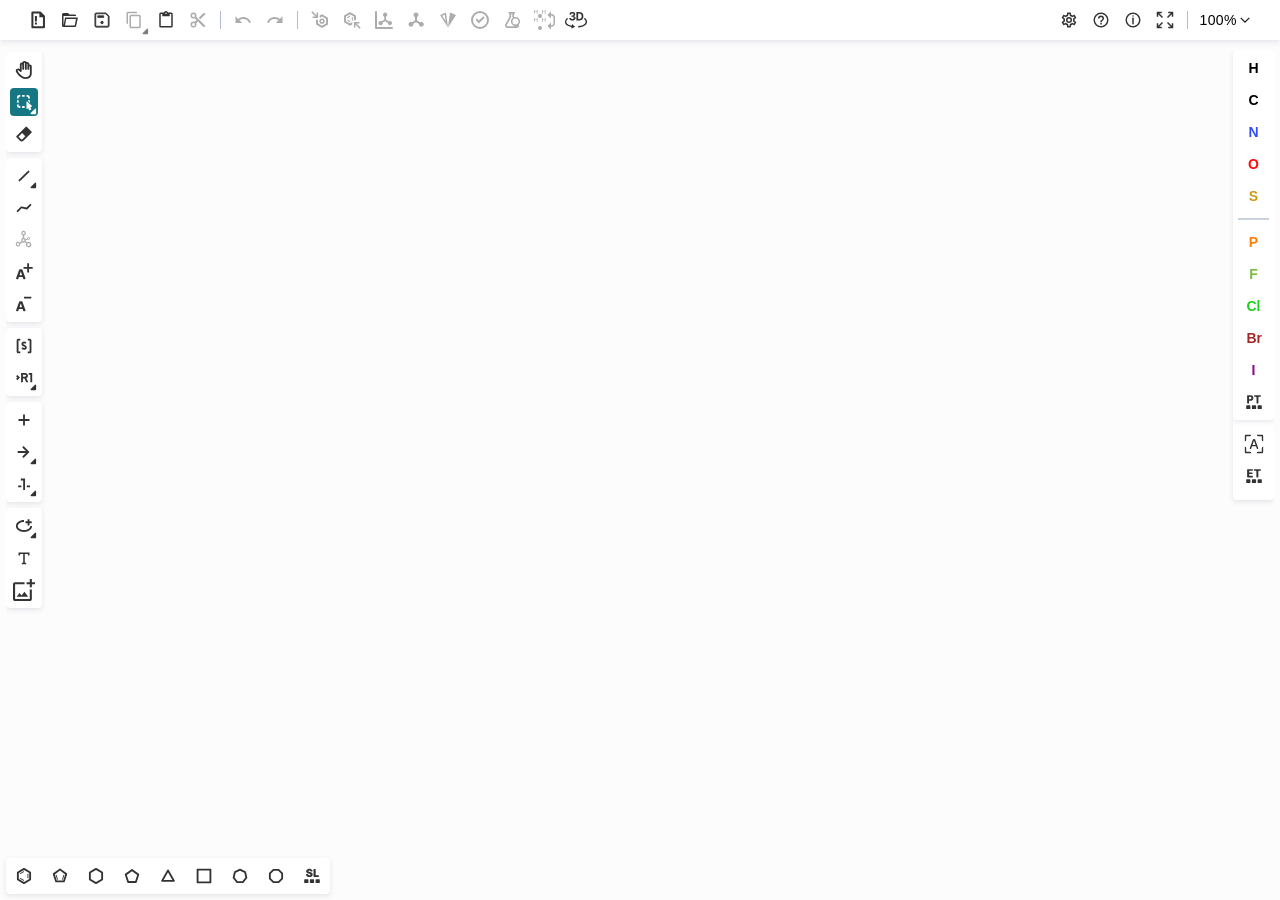
<file: ketcher/index.html>
<!doctype html><html lang="en"><head><meta charset="utf-8"/><meta name="viewport" content="width=device-width,initial-scale=1"/><meta name="theme-color" content="#000000"/><meta name="description" content="Ketcher is a web-based chemical structure editor"/><link rel="shortcut icon" type="image/x-icon" href="./favicon.ico"/><link rel="icon" type="image/png" sizes="32x32" href="./favicon-32x32.png"/><link rel="icon" type="image/png" sizes="16x16" href="./favicon-16x16.png"/><link rel="apple-touch-icon" sizes="180x180" href="./apple-touch-icon.png"/><link rel="manifest" href="./manifest.json"/><title>Ketcher v2.24.0</title><script defer="defer" src="./static/js/main.67cb654b.js"></script><link href="./static/css/main.e770f74b.css" rel="stylesheet"></head><body><noscript>You need to enable JavaScript to run this app.</noscript><div id="root"></div></body></html>
</file>
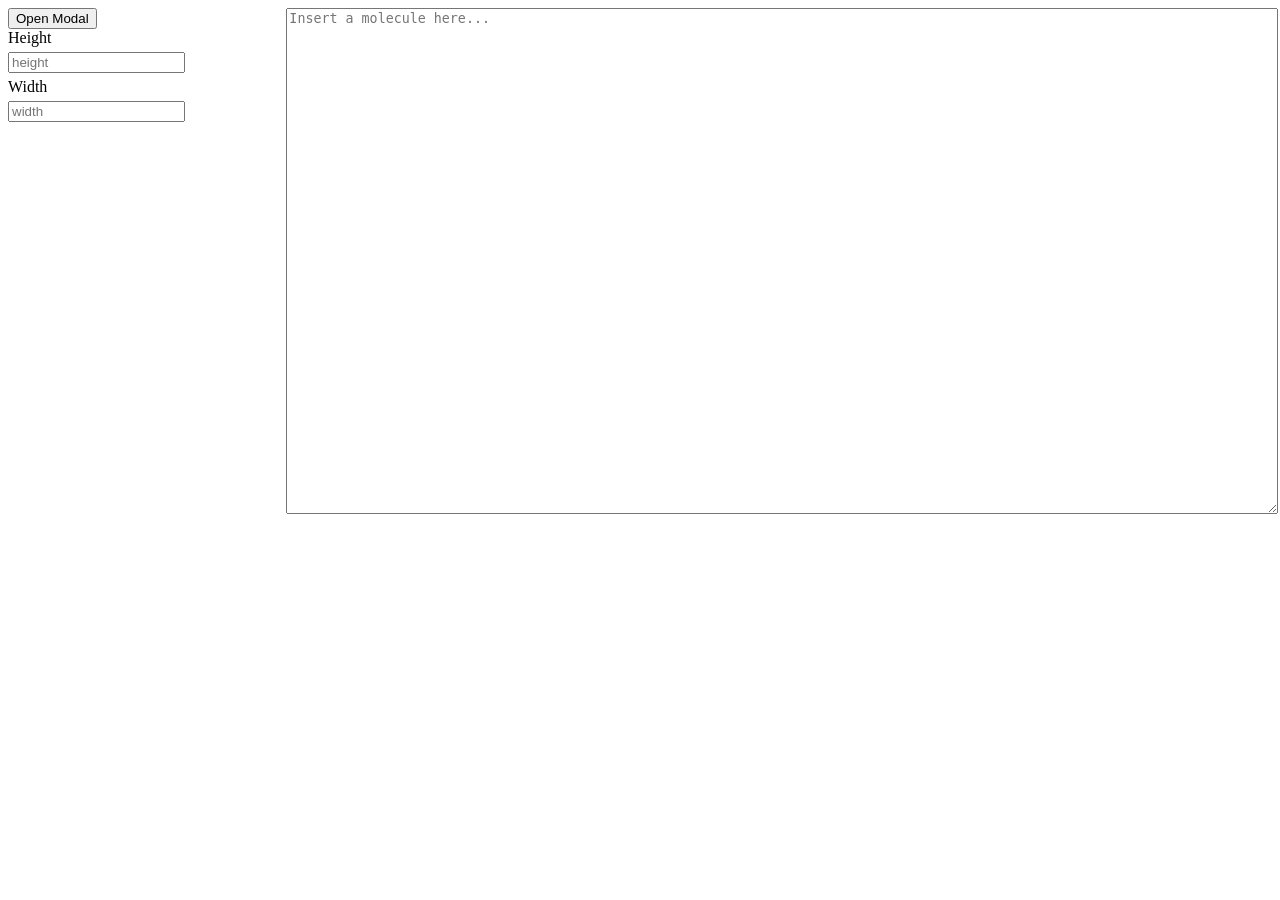
<file: ketcher/iframe.html>
<!DOCTYPE html>
<html lang="en">
  <head>
    <meta charset="UTF-8" />
    <meta http-equiv="X-UA-Compatible" content="IE=edge" />
    <meta name="viewport" content="width=device-width, initial-scale=1.0" />
    <title>Document</title>
    <style>
      .modal {
        display: block;
        position: fixed;
        z-index: 1;
        left: 0;
        top: 0;
        width: 100%;
        height: 100%;
        overflow: auto;
        background-color: rgb(0, 0, 0);
        background-color: rgba(0, 0, 0, 0.4);
      }

      .modal-content {
        background-color: #fefefe;
        margin: 0% auto;
        padding: 20px;
        border: 1px solid #888;
        width: 80%;
      }

      .close {
        color: #aaa;
        float: right;
        font-size: 28px;
        font-weight: bold;
      }

      .close:hover,
      .close:focus {
        color: black;
        text-decoration: none;
        cursor: pointer;
      }

      .inputs {
        display: flex;
        flex-direction: column;
      }

      .columns {
        width: 100%;
        display: flex;
        gap: 40px;
      }

      .columns > div:nth-child(2) {
        width: 80%;
      }

      textarea {
        width: 100%;
        height: 500px;
      }

      input {
        margin: 5px 0;
      }

      label {
        margin-right: 20px;
      }
    </style>
  </head>
  <body>
    <div class="columns">
      <div>
        <button>Open Modal</button>
        <div class="inputs">
          <div>
            <label>Height</label>
            <input placeholder="height" class="height" />
          </div>
          <div>
            <label>Width</label>
            <input placeholder="width" class="width" />
          </div>
        </div>
      </div>
      <div>
        <textarea
          class="molecule"
          placeholder="Insert a molecule here..."
        ></textarea>
      </div>
    </div>
    <script defer>
      const button = document.querySelector('button')
      const textarea = document.querySelector('.molecule')
      const width = document.querySelector('.width')
      const height = document.querySelector('.height')
      const modalContent = `
        <div class="modal-content">
            <span class="close">&times;</span>
            <iframe
            width="784"
            height="624"
            id="iframe"
            src="env_url"
            sandbox="allow-scripts allow-same-origin"
            ></iframe>
        </div>
      `
      let modal
      let closeIcon;
      let iframe;

      function closeModal() {
        closeIcon.removeEventListener('click', closeModal)
        modal.remove()
      }

      function createModal() {
        modal = document.createElement('div')
        modal.classList.add('modal')
        modal.innerHTML = modalContent
        document.body.appendChild(modal)

        closeIcon = document.querySelector('.close')
        iframe = document.getElementById('iframe')
        iframe.style.height = height.value + 'px'
        iframe.style.width = width.value + 'px'

        closeIcon.addEventListener('click', closeModal)
      }

      button.onclick = createModal
      window.onclick = function (event) {
        if (event.target == modal) {
            closeModal()
        }
      }

      window.addEventListener('message', (event) => {
        if (event.data.eventType === 'init') {
          iframe.contentWindow.ketcher.setMolecule(textarea.value)
        }
      })
    </script>
  </body>
</html>
</file>
<file: ketcher/static/css/main.e770f74b.css>
:where(html){-webkit-text-size-adjust:100%;-moz-text-size-adjust:100%;text-size-adjust:100%;line-height:1.15}:where(h1){font-size:2em;margin-block-end:.67em;margin-block-start:.67em}:where(dl,ol,ul) :where(dl,ol,ul){margin-block-end:0;margin-block-start:0}:where(hr){box-sizing:content-box;color:inherit;height:0}:where(abbr[title]){text-decoration:underline;-webkit-text-decoration:underline dotted;text-decoration:underline dotted}:where(b,strong){font-weight:bolder}:where(code,kbd,pre,samp){font-family:monospace,monospace;font-size:1em}:where(small){font-size:80%}:where(table){border-color:currentColor;text-indent:0}:where(button,input,select){margin:0}:where(button){text-transform:none}:where(button,input:is([type=button i],[type=reset i],[type=submit i])){-webkit-appearance:button}:where(progress){vertical-align:baseline}:where(select){text-transform:none}:where(textarea){margin:0}:where(input[type=search i]){-webkit-appearance:textfield;outline-offset:-2px}::-webkit-inner-spin-button,::-webkit-outer-spin-button{height:auto}::-webkit-input-placeholder{color:inherit;opacity:.54}::-webkit-search-decoration{-webkit-appearance:none}::-webkit-file-upload-button{-webkit-appearance:button;font:inherit}:where(button,input:is([type=button i],[type=color i],[type=reset i],[type=submit i]))::-moz-focus-inner{border-style:none;padding:0}:where(button,input:is([type=button i],[type=color i],[type=reset i],[type=submit i]))::-moz-focusring{outline:1px dotted ButtonText}:where(:-moz-ui-invalid){box-shadow:none}:where(dialog){background-color:#fff;border:solid;color:#000;height:-moz-fit-content;height:-webkit-fit-content;height:fit-content;left:0;margin:auto;padding:1em;position:absolute;right:0;width:-moz-fit-content;width:-webkit-fit-content;width:fit-content}:where(dialog:not([open])){display:none}:where(summary){display:list-item}body{-webkit-font-smoothing:antialiased;-moz-osx-font-smoothing:grayscale;font-family:-apple-system,BlinkMacSystemFont,Segoe UI,Roboto,Oxygen,Ubuntu,Cantarell,Fira Sans,Droid Sans,Helvetica Neue,sans-serif;margin:0;padding:0}code{font-family:source-code-pro,Menlo,Monaco,Consolas,Courier New,monospace}#root,body,html{height:100%;width:100%}.button-common-styles{align-items:center;border-radius:4px;display:inline-flex;font-size:12px;height:24px;justify-content:center;line-height:14px;min-width:70px;outline:none}.scrollbar{scrollbar-width:thin}.scrollbar ::-webkit-scrollbar-track{background-color:transparent}.scrollbar::-webkit-scrollbar{background-color:#eff2f5;height:6px;width:6px}.scrollbar::-webkit-scrollbar-thumb{background-color:rgba(165,175,185,.85);border-radius:10px;-webkit-border-radius:10px}.scrollbar::-webkit-scrollbar-thumb:active,.scrollbar::-webkit-scrollbar-thumb:hover{background-color:#a5afb9}.cliparea-module_cliparea__GdPrN{background:transparent!important;border:none!important;bottom:0;color:transparent!important;display:block;font-size:1px;height:0!important;left:0;outline:none;overflow:hidden;padding:0!important;position:absolute;resize:none;-webkit-user-select:text;-moz-user-select:text;user-select:text;width:0!important;z-index:-1}.ActionButton-module_button-common-styles__y-hng{align-items:center;border-radius:4px;display:inline-flex;font-size:12px;height:24px;justify-content:center;line-height:14px;min-width:70px;outline:none}.ActionButton-module_scrollbar__lD3MH{scrollbar-width:thin}.ActionButton-module_scrollbar__lD3MH ::-webkit-scrollbar-track{background-color:transparent}.ActionButton-module_scrollbar__lD3MH::-webkit-scrollbar{background-color:#eff2f5;height:6px;width:6px}.ActionButton-module_scrollbar__lD3MH::-webkit-scrollbar-thumb{background-color:rgba(165,175,185,.85);border-radius:10px;-webkit-border-radius:10px}.ActionButton-module_scrollbar__lD3MH::-webkit-scrollbar-thumb:active,.ActionButton-module_scrollbar__lD3MH::-webkit-scrollbar-thumb:hover{background-color:#a5afb9}.ActionButton-module_button__nfoWQ{background-color:#fff;background-image:none;background:inherit;border:0;border-radius:4px;color:#333;cursor:pointer;display:inline-block;display:block;height:32px;margin:4px;padding:0;position:relative;text-align:center;-webkit-user-select:none;-moz-user-select:none;user-select:none;vertical-align:middle;width:32px}.ActionButton-module_button__nfoWQ:active{background-image:none;outline:0}.ActionButton-module_button__nfoWQ[disabled],fieldset[disabled] .ActionButton-module_button__nfoWQ{background-image:none;box-shadow:none;cursor:not-allowed;opacity:.4}.ActionButton-module_button__nfoWQ>input[type=file]{left:-9999px;position:absolute}.ActionButton-module_button__nfoWQ+button,.ActionButton-module_button__nfoWQ+input[type=reset],.ActionButton-module_button__nfoWQ+input[type=submit]{margin-left:.3em}.ActionButton-module_button__nfoWQ:after,.ActionButton-module_button__nfoWQ:before{display:inline-block;vertical-align:middle}.ActionButton-module_button__nfoWQ:after{left:0;position:absolute}.ActionButton-module_button__nfoWQ:hover{background-image:none;color:#188794}.ActionButton-module_button__nfoWQ:active,.ActionButton-module_button__nfoWQ[disabled]{box-shadow:none;transform:scale(none);transform:scale(1);transition:transform,.2s,ease-out}.ActionButton-module_button__nfoWQ>svg{font-size:22px;height:22px;left:.1em;position:absolute;top:.1em;width:22px}.ActionButton-module_button__nfoWQ.ActionButton-module_selected__kPCxA,.ActionButton-module_button__nfoWQ:active{background:#167782;color:#fff}.ActionButton-module_button__nfoWQ.ActionButton-module_selected__kPCxA:hover,.ActionButton-module_button__nfoWQ:active:hover{background-color:#188794}.InfoModal-module_infoModalOverlay__Ve2pm{align-items:center;background:hsla(0,0%,47%,.2);bottom:0;display:flex;justify-content:center;left:0;position:absolute;right:0;top:0;z-index:40}.InfoModal-module_infoModalOverlay__Ve2pm .InfoModal-module_infoModalWindow__Qd-UI{background-clip:padding-box;background-color:#fff;border-radius:8px;display:flex;flex-direction:column;font-family:Inter,FreeSans,Arimo,Droid Sans,Helvetica,Helvetica Neue,Arial,sans-serif;max-height:300px;opacity:1;outline:0;position:relative;text-align:left;transform:scale(1);transition:transform .3s,opacity .3s;vertical-align:middle;width:360px}.InfoModal-module_infoModalWindow__Qd-UI header{align-items:center;border-radius:6px 6px 0 0;color:#333;display:flex;font-size:14px;font-weight:500;line-height:14px;padding:12px}.InfoModal-module_infoModalBody__BYoCY{font-size:12px;height:100%;line-height:14px;overflow:auto;padding:12px}.InfoModal-module_infoModalBody__BYoCY::-webkit-scrollbar{background-color:#eff2f5;height:6px;width:6px}.InfoModal-module_infoModalBody__BYoCY::-webkit-scrollbar-thumb{background-color:rgba(165,175,185,.85);border-radius:10px;-webkit-border-radius:10px}.InfoModal-module_infoModalBody__BYoCY::-webkit-scrollbar-track{background-color:transparent;scrollbar-width:thin}.InfoModal-module_infoModalBody__BYoCY::-webkit-scrollbar-thumb:active,::-webkit-scrollbar-thumb:hover{background-color:#a5afb9}.InfoModal-module_infoModalWindow__Qd-UI footer{display:flex;gap:8px;justify-content:flex-end;padding:16px 12px 12px}.InfoModal-module_modalHidden__6HnzH{display:none}.InfoModal-module_ok__BETvY{background-color:#167782;border:1px solid transparent;border-radius:4px;color:#fff;font-size:12px;height:24px;min-width:70px}.InfoModal-module_ok__BETvY:active,.InfoModal-module_ok__BETvY:hover{background-color:#4fb3bf}.InfoModal-module_ok__BETvY:disabled{background-color:#e1e5ea;color:#333}.Dialog-module_button-common-styles__Xehyp{align-items:center;border-radius:4px;display:inline-flex;font-size:12px;height:24px;justify-content:center;line-height:14px;min-width:70px;outline:none}.Dialog-module_scrollbar__L8hUr{scrollbar-width:thin}.Dialog-module_scrollbar__L8hUr ::-webkit-scrollbar-track{background-color:transparent}.Dialog-module_scrollbar__L8hUr::-webkit-scrollbar{background-color:#eff2f5;height:6px;width:6px}.Dialog-module_scrollbar__L8hUr::-webkit-scrollbar-thumb{background-color:rgba(165,175,185,.85);border-radius:10px;-webkit-border-radius:10px}.Dialog-module_scrollbar__L8hUr::-webkit-scrollbar-thumb:active,.Dialog-module_scrollbar__L8hUr::-webkit-scrollbar-thumb:hover{background-color:#a5afb9}.Dialog-module_dialog__hiRBI{background-clip:padding-box;background-color:#fff;border-radius:8px;color:#585858;display:flex;flex-direction:column;font-family:Inter,FreeSans,Arimo,Droid Sans,Helvetica,Helvetica Neue,Arial,sans-serif;opacity:1;outline:0;position:relative;text-align:left;transform:scale(1);transition:transform .3s,opacity .3s;vertical-align:middle}.Dialog-module_dialog__hiRBI.Dialog-module_hide__bbkvB{opacity:.2;transform:scale(.5)}.Dialog-module_header__8QGek{align-items:center;border-radius:6px 6px 0 0;box-sizing:content-box;color:#333;display:flex;font-size:14px;font-weight:500;line-height:12px;padding:12px}.Dialog-module_header__8QGek .Dialog-module_btnContainer__ulrFM{align-items:flex-end;display:flex;flex-direction:row;flex-grow:1}.Dialog-module_header__8QGek .Dialog-module_buttonTop__91ha8{align-self:center;background-color:transparent;border:none;height:16px;margin-left:auto;padding:0;width:16px}.Dialog-module_header__8QGek .Dialog-module_buttonTop__91ha8 .Dialog-module_closeButton__XyaAE{height:100%;width:100%}.Dialog-module_footer__PliV0{display:flex;gap:8px;justify-content:flex-end;padding:16px 12px 12px}.Dialog-module_footer__PliV0 .Dialog-module_ok__BUQ6q{align-items:center;background-color:#167782;border:1px solid transparent;border-radius:4px;color:#fff;display:inline-flex;font-size:12px;height:24px;justify-content:center;line-height:14px;min-width:70px;outline:none}.Dialog-module_footer__PliV0 .Dialog-module_ok__BUQ6q:active,.Dialog-module_footer__PliV0 .Dialog-module_ok__BUQ6q:hover{background-color:#4fb3bf}.Dialog-module_footer__PliV0 .Dialog-module_ok__BUQ6q:disabled{background-color:#e1e5ea;color:#333}.Dialog-module_footer__PliV0 .Dialog-module_cancel__8d83c{align-items:center;background-color:#fff;border:1px solid #585858;border-radius:4px;color:#585858;display:inline-flex;font-size:12px;height:24px;justify-content:center;line-height:14px;min-width:70px;outline:none}.Dialog-module_footer__PliV0 .Dialog-module_cancel__8d83c:active,.Dialog-module_footer__PliV0 .Dialog-module_cancel__8d83c:hover{border:1px solid #333;color:#333}.Dialog-module_footer__PliV0 .Dialog-module_cancel__8d83c:disabled{border:1px solid rgba(88,88,88,.7);color:rgba(88,88,88,.7)}.Dialog-module_withDivider__YBKiQ{border-bottom:1px solid #e1e5ea;height:36px;margin:0;padding:0 12px}.Dialog-module_body__EWh4H{font-size:12px;height:100%;line-height:14px;overflow:auto;scrollbar-width:thin}.Dialog-module_body__EWh4H ::-webkit-scrollbar-track{background-color:transparent}.Dialog-module_body__EWh4H::-webkit-scrollbar{background-color:#eff2f5;height:6px;width:6px}.Dialog-module_body__EWh4H::-webkit-scrollbar-thumb{background-color:rgba(165,175,185,.85);border-radius:10px;-webkit-border-radius:10px}.Dialog-module_body__EWh4H::-webkit-scrollbar-thumb:active,.Dialog-module_body__EWh4H::-webkit-scrollbar-thumb:hover{background-color:#a5afb9}.Dialog-module_withMargin__-zVS4{margin:0 12px}.DefaultMultiTool-module_default__zNTMe button{display:inline;display:initial}.GroupedMultiTool-module_group__BJQAU{display:flex;flex-direction:column}.GroupedMultiTool-module_group__BJQAU:not(:first-of-type){border-top:1px solid #cad3dd;margin-top:4px;padding-top:5px}.ToolbarMultiToolItem-module_button-common-styles__Fuxbo{align-items:center;border-radius:4px;display:inline-flex;font-size:12px;height:24px;justify-content:center;line-height:14px;min-width:70px;outline:none}.ToolbarMultiToolItem-module_scrollbar__XTmfz{scrollbar-width:thin}.ToolbarMultiToolItem-module_scrollbar__XTmfz ::-webkit-scrollbar-track{background-color:transparent}.ToolbarMultiToolItem-module_scrollbar__XTmfz::-webkit-scrollbar{background-color:#eff2f5;height:6px;width:6px}.ToolbarMultiToolItem-module_scrollbar__XTmfz::-webkit-scrollbar-thumb{background-color:rgba(165,175,185,.85);border-radius:10px;-webkit-border-radius:10px}.ToolbarMultiToolItem-module_scrollbar__XTmfz::-webkit-scrollbar-thumb:active,.ToolbarMultiToolItem-module_scrollbar__XTmfz::-webkit-scrollbar-thumb:hover{background-color:#a5afb9}.ToolbarMultiToolItem-module_icon__-HQal{fill:#333;bottom:0;display:block;height:7px;position:absolute;right:0;width:7px}.ToolbarMultiToolItem-module_iconSelected__hlO0J,.ToolbarMultiToolItem-module_root__uTaId:active .ToolbarMultiToolItem-module_icon__-HQal{fill:#fff}.ToolbarMultiToolItem-module_portal__2XJgz{background:#fff;border:1px solid #cad3dd;border-radius:5px;box-shadow:3px 4px 4px rgba(103,104,132,.25);position:absolute;white-space:nowrap;word-break:keep-all;z-index:20}.ToolbarMultiToolItem-module_portal__2XJgz>button{height:28px;width:28px}.ToolbarMultiToolItem-module_portal__2XJgz>button>svg{left:3px;top:3px}.ToolbarMultiToolItem-module_portal__2XJgz kbd{color:#cad3dd;display:none;font:.8em monospace}.ToolbarMultiToolItem-module_portal-vertical__A0DVe{display:flex;flex-direction:column}.BottomToolbar-module_button-common-styles__PbtE9{align-items:center;border-radius:4px;display:inline-flex;font-size:12px;height:24px;justify-content:center;line-height:14px;min-width:70px;outline:none}.BottomToolbar-module_scrollbar__i1f8P{scrollbar-width:thin}.BottomToolbar-module_scrollbar__i1f8P ::-webkit-scrollbar-track{background-color:transparent}.BottomToolbar-module_scrollbar__i1f8P::-webkit-scrollbar{background-color:#eff2f5;height:6px;width:6px}.BottomToolbar-module_scrollbar__i1f8P::-webkit-scrollbar-thumb{background-color:rgba(165,175,185,.85);border-radius:10px;-webkit-border-radius:10px}.BottomToolbar-module_scrollbar__i1f8P::-webkit-scrollbar-thumb:active,.BottomToolbar-module_scrollbar__i1f8P::-webkit-scrollbar-thumb:hover{background-color:#a5afb9}.BottomToolbar-module_group__b-pGt{align-items:center;display:flex}.BottomToolbar-module_root__kjkSm{display:flex;flex-direction:row;flex-wrap:wrap;height:36px;overflow:visible;padding:0 6px 6px}.BottomToolbar-module_root__kjkSm div{position:relative;text-align:center}.BottomToolbar-module_root__kjkSm>div>div{margin-bottom:6px}.BottomToolbar-module_root__kjkSm kbd{color:#cad3dd;display:none;font:.8em monospace}.BottomToolbar-module_root__kjkSm .BottomToolbar-module_group__b-pGt{background-color:#fff;border-radius:4px;box-shadow:0 2px 5px rgba(103,104,132,.15);flex-direction:row}.BottomToolbar-module_root__kjkSm button{height:28px;margin:4px;width:28px}.BottomToolbar-module_root__kjkSm button>svg{left:3px;top:3px}.ArrowScroll-module_scroll__h9kCx{background:#fff;display:flex;flex-direction:column;min-height:32px;width:36px}.ArrowScroll-module_button__ygMgL{background:transparent;border:none;font-size:15px!important;height:50%;width:100%}.ArrowScroll-module_down__yDzZX{bottom:0;position:absolute}.ArrowScroll-module_up__Q1ubd{position:absolute;top:0}.LeftToolbar-module_button-common-styles__WgnON{align-items:center;border-radius:4px;display:inline-flex;font-size:12px;height:24px;justify-content:center;line-height:14px;min-width:70px;outline:none}.LeftToolbar-module_scrollbar__OBwid{scrollbar-width:thin}.LeftToolbar-module_scrollbar__OBwid ::-webkit-scrollbar-track{background-color:transparent}.LeftToolbar-module_scrollbar__OBwid::-webkit-scrollbar{background-color:#eff2f5;height:6px;width:6px}.LeftToolbar-module_scrollbar__OBwid::-webkit-scrollbar-thumb{background-color:rgba(165,175,185,.85);border-radius:10px;-webkit-border-radius:10px}.LeftToolbar-module_scrollbar__OBwid::-webkit-scrollbar-thumb:active,.LeftToolbar-module_scrollbar__OBwid::-webkit-scrollbar-thumb:hover{background-color:#a5afb9}.LeftToolbar-module_group__0s41t{align-items:center;display:flex}.LeftToolbar-module_root__yhhZm{-ms-overflow-style:none;align-items:center;align-items:flex-start;display:flex;flex-direction:column;margin-left:6px;margin-top:12px;overflow:hidden;padding-right:5px;scrollbar-width:thin;width:41px}.LeftToolbar-module_root__yhhZm div{position:relative;text-align:center}.LeftToolbar-module_root__yhhZm>div>div{margin-bottom:6px}.LeftToolbar-module_root__yhhZm kbd{color:#cad3dd;display:none;font:.8em monospace}.LeftToolbar-module_root__yhhZm .LeftToolbar-module_group__0s41t{flex-direction:column}.LeftToolbar-module_root__yhhZm .LeftToolbar-module_group__0s41t:not(:last-of-type){border-bottom:1px solid #eff2f5;margin-bottom:6px}.LeftToolbar-module_root__yhhZm ::-webkit-scrollbar-track{background-color:transparent}.LeftToolbar-module_root__yhhZm::-webkit-scrollbar{background-color:#eff2f5;height:6px;width:6px}.LeftToolbar-module_root__yhhZm::-webkit-scrollbar-thumb{background-color:rgba(165,175,185,.85);border-radius:10px;-webkit-border-radius:10px}.LeftToolbar-module_root__yhhZm::-webkit-scrollbar-thumb:active,.LeftToolbar-module_root__yhhZm::-webkit-scrollbar-thumb:hover{background-color:#a5afb9}.LeftToolbar-module_root__yhhZm .LeftToolbar-module_group__0s41t:not(:last-of-type){border-bottom:none}.LeftToolbar-module_buttons__lnIjn{overflow:hidden;padding-right:5px;scroll-behavior:smooth}.LeftToolbar-module_borderOff__om425{border-bottom:none!important}.LeftToolbar-module_groupItem__OqQu0{background-color:#fff;border-radius:4px;box-shadow:0 2px 5px rgba(103,104,132,.15);padding:2px}.LeftToolbar-module_groupItem__OqQu0 svg{bottom:3px;right:3px}.LeftToolbar-module_groupItem__OqQu0 button{height:28px;margin:2px;width:28px}.LeftToolbar-module_groupItem__OqQu0 button>svg{left:3px;top:3px}.Atom-module_button-common-styles__j3EUJ{align-items:center;border-radius:4px;display:inline-flex;font-size:12px;height:24px;justify-content:center;line-height:14px;min-width:70px;outline:none}.Atom-module_scrollbar__iO-Ni{scrollbar-width:thin}.Atom-module_scrollbar__iO-Ni ::-webkit-scrollbar-track{background-color:transparent}.Atom-module_scrollbar__iO-Ni::-webkit-scrollbar{background-color:#eff2f5;height:6px;width:6px}.Atom-module_scrollbar__iO-Ni::-webkit-scrollbar-thumb{background-color:rgba(165,175,185,.85);border-radius:10px;-webkit-border-radius:10px}.Atom-module_scrollbar__iO-Ni::-webkit-scrollbar-thumb:active,.Atom-module_scrollbar__iO-Ni::-webkit-scrollbar-thumb:hover{background-color:#a5afb9}.Atom-module_atom__g2RUu{background-color:#fff;background-color:transparent;background-image:none;border-color:#cad3dd;border-radius:4px;border-radius:0;color:#333;cursor:pointer;display:inline-block;height:32px;margin:2px 4px;padding:0;position:relative;text-align:center;-webkit-user-select:none;-moz-user-select:none;user-select:none;vertical-align:middle;width:32px}.Atom-module_atom__g2RUu:active{background-image:none;outline:0}.Atom-module_atom__g2RUu[disabled],fieldset[disabled] .Atom-module_atom__g2RUu{background-image:none;box-shadow:none;cursor:not-allowed;opacity:.4}.Atom-module_atom__g2RUu>input[type=file]{left:-9999px;position:absolute}.Atom-module_atom__g2RUu+button,.Atom-module_atom__g2RUu+input[type=reset],.Atom-module_atom__g2RUu+input[type=submit]{margin-left:.3em}.Atom-module_atom__g2RUu[disabled]{background-image:none;box-shadow:none;cursor:not-allowed;opacity:.5}.RightToolbar-module_button-common-styles__fNlqY{align-items:center;border-radius:4px;display:inline-flex;font-size:12px;height:24px;justify-content:center;line-height:14px;min-width:70px;outline:none}.RightToolbar-module_scrollbar__2Q0UU{scrollbar-width:thin}.RightToolbar-module_scrollbar__2Q0UU ::-webkit-scrollbar-track{background-color:transparent}.RightToolbar-module_scrollbar__2Q0UU::-webkit-scrollbar{background-color:#eff2f5;height:6px;width:6px}.RightToolbar-module_scrollbar__2Q0UU::-webkit-scrollbar-thumb{background-color:rgba(165,175,185,.85);border-radius:10px;-webkit-border-radius:10px}.RightToolbar-module_scrollbar__2Q0UU::-webkit-scrollbar-thumb:active,.RightToolbar-module_scrollbar__2Q0UU::-webkit-scrollbar-thumb:hover{background-color:#a5afb9}.RightToolbar-module_group__3mhUx{align-items:center;display:flex}.RightToolbar-module_root__1D5hp{-ms-overflow-style:none;align-items:center;display:flex;flex-direction:column;margin-right:6px;margin-top:10px;overflow:hidden;padding-left:5px;scrollbar-width:thin;width:41px}.RightToolbar-module_root__1D5hp div{position:relative;text-align:center}.RightToolbar-module_root__1D5hp>div>div{margin-bottom:6px}.RightToolbar-module_root__1D5hp kbd{color:#cad3dd;display:none;font:.8em monospace}.RightToolbar-module_root__1D5hp .RightToolbar-module_group__3mhUx{flex-direction:column}.RightToolbar-module_root__1D5hp .RightToolbar-module_group__3mhUx:not(:last-of-type){border-bottom:1px solid #eff2f5;margin-bottom:6px}.RightToolbar-module_root__1D5hp ::-webkit-scrollbar-track{background-color:transparent}.RightToolbar-module_root__1D5hp::-webkit-scrollbar{background-color:#eff2f5;height:6px;width:6px}.RightToolbar-module_root__1D5hp::-webkit-scrollbar-thumb{background-color:rgba(165,175,185,.85);border-radius:10px;-webkit-border-radius:10px}.RightToolbar-module_root__1D5hp::-webkit-scrollbar-thumb:active,.RightToolbar-module_root__1D5hp::-webkit-scrollbar-thumb:hover{background-color:#a5afb9}.RightToolbar-module_root__1D5hp .RightToolbar-module_group__3mhUx:not(:last-of-type){border-bottom:none;margin-bottom:0;padding-bottom:2px}.RightToolbar-module_root__1D5hp .RightToolbar-module_group__3mhUx:not(:last-of-type).RightToolbar-module_atomsList__ar08-{margin-bottom:8px;margin-top:2px}.RightToolbar-module_groupItem__KHL-v{padding:2px 0}.RightToolbar-module_buttons__YxRHI{background-color:#fff;border-radius:4px;box-shadow:0 2px 5px rgba(103,104,132,.15);overflow:hidden;scroll-behavior:smooth;width:100%}.RightToolbar-module_buttons__YxRHI .RightToolbar-module_button__KwZD8{border-radius:4px;margin-bottom:2px;margin-top:4px}.RightToolbar-module_buttons__YxRHI button{border-radius:4px;font-size:14px;font-weight:600;height:28px;margin:2px;width:28px}.RightToolbar-module_buttons__YxRHI button svg{bottom:1px;left:1px;margin:auto;right:1px;top:1px}.FloatingTools-module_button-common-styles__5y-1V{align-items:center;border-radius:4px;display:inline-flex;font-size:12px;height:24px;justify-content:center;line-height:14px;min-width:70px;outline:none}.FloatingTools-module_scrollbar__yoYi0{scrollbar-width:thin}.FloatingTools-module_scrollbar__yoYi0 ::-webkit-scrollbar-track{background-color:transparent}.FloatingTools-module_scrollbar__yoYi0::-webkit-scrollbar{background-color:#eff2f5;height:6px;width:6px}.FloatingTools-module_scrollbar__yoYi0::-webkit-scrollbar-thumb{background-color:rgba(165,175,185,.85);border-radius:10px;-webkit-border-radius:10px}.FloatingTools-module_scrollbar__yoYi0::-webkit-scrollbar-thumb:active,.FloatingTools-module_scrollbar__yoYi0::-webkit-scrollbar-thumb:hover{background-color:#a5afb9}.FloatingTools-module_group__pQ-sJ{align-items:center;display:flex}.FloatingTools-module_wrapper__OFeE9{display:flex;position:absolute;translate:-50% calc(-50% - 40px)}.FloatingTools-module_wrapper__OFeE9 div{position:relative;text-align:center}.FloatingTools-module_wrapper__OFeE9>div>div{margin-bottom:6px}.FloatingTools-module_wrapper__OFeE9 kbd{color:#cad3dd;display:none;font:.8em monospace}.FloatingTools-module_wrapper__OFeE9 .FloatingTools-module_item__UcfDN{background-color:#fff;border-radius:4px;box-shadow:0 6px 10px rgba(103,104,132,.15);height:28px;width:28px}.FloatingTools-module_wrapper__OFeE9 .FloatingTools-module_item__UcfDN>svg{height:20px;left:50%;top:50%;transform:translate(-50%,-50%);width:20px}.Modal-module_button-common-styles__ko9E5{align-items:center;border-radius:4px;display:inline-flex;font-size:12px;height:24px;justify-content:center;line-height:14px;min-width:70px;outline:none}.Modal-module_scrollbar__yPIJc{scrollbar-width:thin}.Modal-module_scrollbar__yPIJc ::-webkit-scrollbar-track{background-color:transparent}.Modal-module_scrollbar__yPIJc::-webkit-scrollbar{background-color:#eff2f5;height:6px;width:6px}.Modal-module_scrollbar__yPIJc::-webkit-scrollbar-thumb{background-color:rgba(165,175,185,.85);border-radius:10px;-webkit-border-radius:10px}.Modal-module_scrollbar__yPIJc::-webkit-scrollbar-thumb:active,.Modal-module_scrollbar__yPIJc::-webkit-scrollbar-thumb:hover{background-color:#a5afb9}.Modal-module_modalOverlay__AzVeg{align-items:center;background-color:rgba(94,94,94,.2);background-image:url("data:image/svg+xml;charset=utf-8,%3Csvg xmlns='http://www.w3.org/2000/svg' width='10' height='10'%3E%3Cpath d='M0 10 10 0zm12-2-4 4zM-2 2l4-4z' stroke='%23555' stroke-width='2' stroke-opacity='.02'/%3E%3C/svg%3E");background:none\9;bottom:0;display:flex;filter:progid:DXImageTransform.Microsoft.gradient(startColorstr="#335e5e5e",endColorstr="#335e5e5e");justify-content:center;left:0;position:absolute;right:0;top:0;z-index:40}.Modal-module_modalOverlay__AzVeg:not([ie9]){filter:progid:dximagetransform.microsoft.gradient(enabled="false")}.Modal-module_modalOverlay__AzVeg.Modal-module_animate__pnPNj{transition:background-color .3s}.Modal-module_modalOverlay__AzVeg.Modal-module_hide__0CTey{background-color:rgba(94,94,94,.01)}.Modal-module_modalOverlay__AzVeg:after{content:"";display:inline-block;height:100%;vertical-align:middle}.Modal-module_modalOverlay__AzVeg .Modal-module_smallScreen__nzt2L{max-height:90%;max-width:90%}.Select-module_button-common-styles__cgaVz{align-items:center;border-radius:4px;display:inline-flex;font-size:12px;height:24px;justify-content:center;line-height:14px;min-width:70px;outline:none}.Select-module_scrollbar__cA89D{scrollbar-width:thin}.Select-module_scrollbar__cA89D ::-webkit-scrollbar-track{background-color:transparent}.Select-module_scrollbar__cA89D::-webkit-scrollbar{background-color:#eff2f5;height:6px;width:6px}.Select-module_scrollbar__cA89D::-webkit-scrollbar-thumb{background-color:rgba(165,175,185,.85);border-radius:10px;-webkit-border-radius:10px}.Select-module_scrollbar__cA89D::-webkit-scrollbar-thumb:active,.Select-module_scrollbar__cA89D::-webkit-scrollbar-thumb:hover{background-color:#a5afb9}.Select-module_dropdownList__rdcrH .MuiPaper-root{border-radius:0 0 4px 4px;box-shadow:0 6px 10px rgba(103,104,132,.15);color:#333}.Select-module_dropdownList__rdcrH .MuiMenuItem-root{color:#333;cursor:default;font-family:Inter,FreeSans,Arimo,Droid Sans,Helvetica,Helvetica Neue,Arial,sans-serif;font-size:14px;min-height:28px;padding:0 8px}.Select-module_dropdownList__rdcrH .MuiMenuItem-root:hover{background-color:rgba(243,245,247,.6);border-left:2px solid #167782;padding-left:6px}.Select-module_dropdownList__rdcrH .MuiList-root.MuiMenu-list{background-color:#fff;box-shadow:none;display:inline-block;max-height:200px;overflow:auto;padding:0;scrollbar-width:thin;width:100%}.Select-module_dropdownList__rdcrH .MuiList-root.MuiMenu-list ::-webkit-scrollbar-track{background-color:transparent}.Select-module_dropdownList__rdcrH .MuiList-root.MuiMenu-list::-webkit-scrollbar{background-color:#eff2f5;height:6px;width:6px}.Select-module_dropdownList__rdcrH .MuiList-root.MuiMenu-list::-webkit-scrollbar-thumb{background-color:rgba(165,175,185,.85);border-radius:10px;-webkit-border-radius:10px}.Select-module_dropdownList__rdcrH .MuiList-root.MuiMenu-list::-webkit-scrollbar-thumb:active,.Select-module_dropdownList__rdcrH .MuiList-root.MuiMenu-list::-webkit-scrollbar-thumb:hover{background-color:#a5afb9}.Select-module_dropdownList__rdcrH .MuiList-root.MuiMenu-list::-webkit-scrollbar{background-color:#fff;width:4px}.Select-module_dropdownList__rdcrH .MuiList-root.MuiMenu-list::-webkit-scrollbar-thumb{border-radius:2px;-webkit-border-radius:2px}.Select-module_dropdownList__rdcrH .MuiList-root.MuiMenu-list .Mui-selected{background-color:#fff}.Select-module_dropdownList__rdcrH .Select-module_listDivider__4vJyh{border:.5px solid #e1e5ea;margin:4px 8px}.Select-module_selectContainer__yXT-t{width:100%}.Select-module_selectContainer__yXT-t .MuiOutlinedInput-root .MuiSelect-select{background-color:#fff;border:1px solid #cad3dd;border-radius:4px;box-shadow:none;box-sizing:border-box;color:#333;cursor:default;font-family:Inter,FreeSans,Arimo,Droid Sans,Helvetica,Helvetica Neue,Arial,sans-serif;font-size:14px;height:24px;line-height:22px;min-height:24px;padding:0 8px;padding-right:24px!important;width:100%}.Select-module_selectContainer__yXT-t .MuiOutlinedInput-root .MuiSelect-select .MuiSelect-nativeInput{border:none;padding:0}.Select-module_selectContainer__yXT-t .MuiOutlinedInput-root .MuiSelect-select:hover{border:1px solid #43b5c0}.Select-module_selectContainer__yXT-t .Mui-focused .MuiSelect-select{border-color:#167782}.Select-module_selectContainer__yXT-t .MuiOutlinedInput-notchedOutline{border:none}.Select-module_selectContainer__yXT-t .MuiSelect-icon{height:16px;width:16px}.LoadingCircles-module_container__MPCs0{align-items:flex-start;display:flex;flex-direction:row;height:12px;justify-content:space-between;margin-top:10px;width:40px}.LoadingCircles-module_container__MPCs0 span{border:2px solid #005662;border-radius:100%;box-sizing:border-box;display:inline-block;height:8px;width:8px}.LoadingCircles-module_container__MPCs0 span:first-child{animation:LoadingCircles-module_bounce__gCepS 1s ease-in-out infinite}.LoadingCircles-module_container__MPCs0 span:nth-child(2){animation:LoadingCircles-module_bounce__gCepS 1s ease-in-out .33s infinite}.LoadingCircles-module_container__MPCs0 span:nth-child(3){animation:LoadingCircles-module_bounce__gCepS 1s ease-in-out .66s infinite}@keyframes LoadingCircles-module_bounce__gCepS{0%,75%,to{transform:translateY(0)}25%{transform:translateY(-100%)}}.StructEditor-module_button-common-styles__3P7PO{align-items:center;border-radius:4px;display:inline-flex;font-size:12px;height:24px;justify-content:center;line-height:14px;min-width:70px;outline:none}.StructEditor-module_scrollbar__SUs-o{scrollbar-width:thin}.StructEditor-module_scrollbar__SUs-o ::-webkit-scrollbar-track{background-color:transparent}.StructEditor-module_scrollbar__SUs-o::-webkit-scrollbar{background-color:#eff2f5;height:6px;width:6px}.StructEditor-module_scrollbar__SUs-o::-webkit-scrollbar-thumb{background-color:rgba(165,175,185,.85);border-radius:10px;-webkit-border-radius:10px}.StructEditor-module_scrollbar__SUs-o::-webkit-scrollbar-thumb:active,.StructEditor-module_scrollbar__SUs-o::-webkit-scrollbar-thumb:hover{background-color:#a5afb9}.StructEditor-module_spinnerOverlay__5H1IM{align-items:center;display:flex;height:100%;justify-content:center;position:absolute;top:0;width:100%}.StructEditor-module_canvas__LLnzh{overflow:hidden;position:relative;scrollbar-width:thin;-webkit-user-select:none;-moz-user-select:none;user-select:none}.StructEditor-module_canvas__LLnzh .StructEditor-module_measureLog__B2wuy{background-color:#fff;border:1px solid #cad3dd;border-radius:0 5px;height:1.2em;min-width:8em;opacity:0;padding:.3em;position:absolute;right:0;text-align:center;top:0;transition:opacity .5s}.StructEditor-module_canvas__LLnzh .StructEditor-module_measureLog__B2wuy.StructEditor-module_visible__3eFNB{opacity:1}.StructEditor-module_canvas__LLnzh ::-webkit-scrollbar-track{background-color:transparent}.StructEditor-module_canvas__LLnzh::-webkit-scrollbar{background-color:#eff2f5;height:6px;width:6px}.StructEditor-module_canvas__LLnzh::-webkit-scrollbar-thumb{background-color:rgba(165,175,185,.85);border-radius:10px;-webkit-border-radius:10px}.StructEditor-module_canvas__LLnzh::-webkit-scrollbar-thumb:active,.StructEditor-module_canvas__LLnzh::-webkit-scrollbar-thumb:hover{background-color:#a5afb9}.StructEditor-module_intermediateCanvas__fR3ws{height:100%;position:relative;scrollbar-width:thin}.StructEditor-module_intermediateCanvas__fR3ws.StructEditor-module_enableCursor__Qla0A{cursor:url([data-uri]),auto}.StructEditor-module_intermediateCanvas__fR3ws.StructEditor-module_enableCursor__Qla0A:active{cursor:url([data-uri]),auto}.StructEditor-module_intermediateCanvas__fR3ws ::-webkit-scrollbar-track{background-color:transparent}.StructEditor-module_intermediateCanvas__fR3ws::-webkit-scrollbar{background-color:#eff2f5;height:6px;width:6px}.StructEditor-module_intermediateCanvas__fR3ws::-webkit-scrollbar-thumb{background-color:rgba(165,175,185,.85);border-radius:10px;-webkit-border-radius:10px}.StructEditor-module_intermediateCanvas__fR3ws::-webkit-scrollbar-thumb:active,.StructEditor-module_intermediateCanvas__fR3ws::-webkit-scrollbar-thumb:hover{background-color:#a5afb9}.StructEditor-module_intermediateCanvas__fR3ws::-webkit-scrollbar{background-color:#fff}.smallEditor .StructEditor-module_canvas__LLnzh .StructEditor-module_measureLog__B2wuy{right:0;top:0}.ContextMenu-module_button-common-styles__pshYr{align-items:center;border-radius:4px;display:inline-flex;font-size:12px;height:24px;justify-content:center;line-height:14px;min-width:70px;outline:none}.ContextMenu-module_scrollbar__fCla5{scrollbar-width:thin}.ContextMenu-module_scrollbar__fCla5 ::-webkit-scrollbar-track{background-color:transparent}.ContextMenu-module_scrollbar__fCla5::-webkit-scrollbar{background-color:#eff2f5;height:6px;width:6px}.ContextMenu-module_scrollbar__fCla5::-webkit-scrollbar-thumb{background-color:rgba(165,175,185,.85);border-radius:10px;-webkit-border-radius:10px}.ContextMenu-module_scrollbar__fCla5::-webkit-scrollbar-thumb:active,.ContextMenu-module_scrollbar__fCla5::-webkit-scrollbar-thumb:hover{background-color:#a5afb9}.ContextMenu-module_contextMenu__oqyL-{--contexify-menu-bgColor:#fff;--contexify-item-color:#585858;--contexify-activeItem-color:#585858;--contexify-activeItem-bgColor:#ddd;--contexify-rightSlot-color:#585858;--contexify-activeRightSlot-color:#585858;--contexify-arrow-color:#b4b9d6;--contexify-activeArrow-color:#b4b9d6;--contexify-menu-shadow:0 2px 5px 0 rgba(51,51,51,.54);--contexify-zIndex:1;--contexify-menu-minWidth:160px;--contexify-menu-padding:4px;--contexify-menu-radius:4px;--contexify-menu-negatePadding:var(--contexify-menu-padding);--contexify-itemContent-padding:3px 20px;--contexify-activeItem-radius:0;box-sizing:border-box;line-height:1.5;min-width:var(--contexify-menu-minWidth);padding:var(--contexify-menu-padding);position:fixed;-webkit-user-select:none;-moz-user-select:none;user-select:none;z-index:var(--contexify-zIndex)}.ContextMenu-module_contextMenu__oqyL- .ContextMenu-module_icon__KhXEk{height:20px;margin:0 10px 0 -10px;width:20px}.ContextMenu-module_contextMenu__oqyL- .contexify_submenu{max-height:400px;overflow:auto;scrollbar-width:thin}.ContextMenu-module_contextMenu__oqyL- .contexify_submenu ::-webkit-scrollbar-track{background-color:transparent}.ContextMenu-module_contextMenu__oqyL- .contexify_submenu::-webkit-scrollbar{background-color:#eff2f5;height:6px;width:6px}.ContextMenu-module_contextMenu__oqyL- .contexify_submenu::-webkit-scrollbar-thumb{background-color:rgba(165,175,185,.85);border-radius:10px;-webkit-border-radius:10px}.ContextMenu-module_contextMenu__oqyL- .contexify_submenu::-webkit-scrollbar-thumb:active,.ContextMenu-module_contextMenu__oqyL- .contexify_submenu::-webkit-scrollbar-thumb:hover{background-color:#a5afb9}.ContextMenu-module_contextMenu__oqyL- .contexify_item-disabled{opacity:inherit}.ContextMenu-module_contextMenu__oqyL- .contexify_item-disabled>div{opacity:.5}.ContextMenu-module_contextMenu__oqyL- .ContextMenu-module_devider__-K9Bc,.ContextMenu-module_contextMenu__oqyL- .contexify_item:not(.ContextMenu-module_sameGroup__0DPIX,:last-child):after{border-top:1px solid #cad3dd;content:"";display:block;margin:3px 0}.ContextMenu-module_contextMenu__oqyL- .ContextMenu-module_subMenu__87kBE .contexify_rightSlot{margin-right:-15px}.ToggleButtonGroup-module_button-common-styles__wU4We{align-items:center;border-radius:4px;display:inline-flex;font-size:12px;height:24px;justify-content:center;line-height:14px;min-width:70px;outline:none}.ToggleButtonGroup-module_scrollbar__lvyIF{scrollbar-width:thin}.ToggleButtonGroup-module_scrollbar__lvyIF ::-webkit-scrollbar-track{background-color:transparent}.ToggleButtonGroup-module_scrollbar__lvyIF::-webkit-scrollbar{background-color:#eff2f5;height:6px;width:6px}.ToggleButtonGroup-module_scrollbar__lvyIF::-webkit-scrollbar-thumb{background-color:rgba(165,175,185,.85);border-radius:10px;-webkit-border-radius:10px}.ToggleButtonGroup-module_scrollbar__lvyIF::-webkit-scrollbar-thumb:active,.ToggleButtonGroup-module_scrollbar__lvyIF::-webkit-scrollbar-thumb:hover{background-color:#a5afb9}.ToggleButtonGroup-module_button__5nfNK{background-color:#fff;background-image:none;border-color:#cad3dd;border-color:#585858!important;border-radius:4px;color:#333;color:#585858!important;cursor:pointer;display:inline-block;font-size:12px;height:24px;margin:0;text-align:center;text-transform:none!important;-webkit-user-select:none;-moz-user-select:none;user-select:none;vertical-align:middle;white-space:nowrap}.ToggleButtonGroup-module_button__5nfNK:active{background-image:none;outline:0}.ToggleButtonGroup-module_button__5nfNK[disabled],fieldset[disabled] .ToggleButtonGroup-module_button__5nfNK{background-image:none;box-shadow:none;cursor:not-allowed;opacity:.4}.ToggleButtonGroup-module_button__5nfNK>input[type=file]{left:-9999px;position:absolute}.ToggleButtonGroup-module_button__5nfNK+button,.ToggleButtonGroup-module_button__5nfNK+input[type=reset],.ToggleButtonGroup-module_button__5nfNK+input[type=submit]{margin-left:.3em}.ToggleButtonGroup-module_button__5nfNK:hover{color:#188794!important}.ToggleButtonGroup-module_button__5nfNK.ToggleButtonGroup-module_selected__SAbod,.ToggleButtonGroup-module_button__5nfNK:active{background:#167782!important;color:#fff!important}.ToggleButtonGroup-module_button__5nfNK.ToggleButtonGroup-module_selected__SAbod:hover,.ToggleButtonGroup-module_button__5nfNK:active:hover{background-color:#188794!important}.InfoPanel-module_infoPanel__irvZL{border:1px solid #b4b9d6;border-radius:3px;padding:10px}.InfoPanel-module_infoPanel__irvZL,.InfoPanel-module_infoTooltip__D7Mnj{background:#fff;border-radius:3px;pointer-events:none;position:absolute}.InfoPanel-module_infoPanel__irvZL svg,.InfoPanel-module_infoTooltip__D7Mnj svg{overflow:visible!important}.InfoPanel-module_infoTooltip__D7Mnj{box-shadow:0 2px 5px 0 #67688426;display:flex;flex-direction:column;gap:8px;max-width:120px;min-width:50px;overflow-wrap:break-word;padding:8px}.InfoPanel-module_infoTooltip__D7Mnj p{margin:0}.About-module_button-common-styles__XmSbT{align-items:center;border-radius:4px;display:inline-flex;font-size:12px;height:24px;justify-content:center;line-height:14px;min-width:70px;outline:none}.About-module_scrollbar__4-AeI{scrollbar-width:thin}.About-module_scrollbar__4-AeI ::-webkit-scrollbar-track{background-color:transparent}.About-module_scrollbar__4-AeI::-webkit-scrollbar{background-color:#eff2f5;height:6px;width:6px}.About-module_scrollbar__4-AeI::-webkit-scrollbar-thumb{background-color:rgba(165,175,185,.85);border-radius:10px;-webkit-border-radius:10px}.About-module_scrollbar__4-AeI::-webkit-scrollbar-thumb:active,.About-module_scrollbar__4-AeI::-webkit-scrollbar-thumb:hover{background-color:#a5afb9}.About-module_dialog_body__ebQu-{background-color:#fff}.About-module_about__ZVesh{color:#333;font-weight:500;width:430px}.About-module_about__ZVesh>footer{border-top:1px solid #e1e5ea;margin:0;padding:15px}.About-module_about__ZVesh>div[class^=Dialog-module_dialog_body]{display:flex;flex-direction:column}.About-module_about__ZVesh a{color:#167782}.About-module_about__ZVesh .About-module_body__8VOc3{border-radius:6px;height:174px;margin-right:3px;overflow-x:hidden;overflow-y:auto;padding:2px 72px;scrollbar-width:thin}.About-module_about__ZVesh .About-module_body__8VOc3 ::-webkit-scrollbar-track{background-color:transparent}.About-module_about__ZVesh .About-module_body__8VOc3::-webkit-scrollbar{background-color:#eff2f5;height:6px;width:6px}.About-module_about__ZVesh .About-module_body__8VOc3::-webkit-scrollbar-thumb{background-color:rgba(165,175,185,.85);border-radius:10px;-webkit-border-radius:10px}.About-module_about__ZVesh .About-module_body__8VOc3::-webkit-scrollbar-thumb:active,.About-module_about__ZVesh .About-module_body__8VOc3::-webkit-scrollbar-thumb:hover{background-color:#a5afb9}.About-module_about__ZVesh .About-module_body__8VOc3 .About-module_versionName__1gqJr{font-weight:600;margin-bottom:2px}.About-module_about__ZVesh .About-module_body__8VOc3 .About-module_firstline__h5XMW{display:inline-block}.About-module_about__ZVesh .About-module_body__8VOc3 .About-module_links__sMpyx{text-align:right}.About-module_about__ZVesh .About-module_body__8VOc3 .About-module_infoLinks__4-Tot{margin-top:5px}.About-module_about__ZVesh .About-module_body__8VOc3 .About-module_indigoVersion__WKFlu{display:flex;gap:2px;margin-top:20px}.About-module_about__ZVesh .About-module_headerContent__YclOx{display:flex;justify-content:space-between;padding:0 40px}.About-module_about__ZVesh .About-module_headerContent__YclOx a{align-items:center;color:#333;display:flex;gap:10px;text-decoration:none}.About-module_about__ZVesh .About-module_headerContent__YclOx .About-module_title__k-6Zg{font-size:20px;line-height:22px}.About-module_about__ZVesh .About-module_indigoFirstLine__-86rb{display:inline-block}.About-module_about__ZVesh dd{margin:0 0 .2em}.About-module_about__ZVesh dt{margin-top:3px}.About-module_about__ZVesh .About-module_okButton__FMcEk{align-items:center;background-color:#fff;border:1px solid #585858;border-radius:4px;color:#585858;display:inline-flex;font-size:12px;height:24px;justify-content:center;line-height:14px;min-width:70px;outline:none}.About-module_about__ZVesh .About-module_okButton__FMcEk:active,.About-module_about__ZVesh .About-module_okButton__FMcEk:hover{border:1px solid #333;color:#333}.About-module_about__ZVesh .About-module_okButton__FMcEk:disabled{border:1px solid rgba(88,88,88,.7);color:rgba(88,88,88,.7)}.Input-module_fieldSetLabel__pPlSl{position:relative}.Input-module_input__tcHBd[type=checkbox],.Input-module_input__tcHBd[type=radio]{opacity:0;position:absolute}.Input-module_input__tcHBd[type=checkbox]+.Input-module_checkbox__dth7G{background-image:url("data:image/svg+xml;charset=utf-8,%3Csvg width='16' height='16' fill='none' xmlns='http://www.w3.org/2000/svg'%3E%3Crect x='.5' y='.5' width='15' height='15' rx='3.5' fill='%23fff' stroke='%23B4B9D6'/%3E%3C/svg%3E");background-repeat:no-repeat;background-size:100%;display:inline-block;height:16px;margin-right:6px;vertical-align:middle;width:16px}.Input-module_input__tcHBd[type=checkbox]:hover+.Input-module_checkbox__dth7G{background-image:url("data:image/svg+xml;charset=utf-8,%3Csvg width='16' height='16' fill='none' xmlns='http://www.w3.org/2000/svg'%3E%3Crect x='.75' y='.75' width='14.5' height='14.5' rx='3.25' fill='%23fff' stroke='%2343B5C0' stroke-width='1.5'/%3E%3C/svg%3E")}.Input-module_input__tcHBd[type=checkbox]:checked+.Input-module_checkbox__dth7G{background-image:url("data:image/svg+xml;charset=utf-8,%3Csvg width='16' height='16' fill='none' xmlns='http://www.w3.org/2000/svg'%3E%3Crect width='16' height='16' rx='4' fill='%23167782'/%3E%3Cpath d='M6.337 11.808 2.426 7.63l.973-.911L6.37 9.89l6.248-6.248.943.942-7.223 7.223Z' fill='%23fff'/%3E%3C/svg%3E")}.Input-module_input__tcHBd[type=radio]+.Input-module_radioButton__WNnzl{background-image:url("data:image/svg+xml;charset=utf-8,%3Csvg width='16' height='16' fill='none' xmlns='http://www.w3.org/2000/svg'%3E%3Ccircle cx='8' cy='8' r='7' stroke='%23b4b9d6' stroke-width='2'/%3E%3C/svg%3E");background-repeat:no-repeat;background-size:100%;display:inline-block;height:16px;margin-right:8px;vertical-align:middle;width:16px}.Input-module_input__tcHBd[type=radio]:hover+.Input-module_radioButton__WNnzl{background-image:url("data:image/svg+xml;charset=utf-8,%3Csvg width='16' height='16' fill='none' xmlns='http://www.w3.org/2000/svg'%3E%3Ccircle cx='8' cy='8' r='7' stroke='%234fb3bf' stroke-width='2'/%3E%3C/svg%3E")}.Input-module_input__tcHBd[type=radio]:checked+.Input-module_radioButton__WNnzl{background-image:url("data:image/svg+xml;charset=utf-8,%3Csvg width='16' height='16' fill='%23167782' xmlns='http://www.w3.org/2000/svg'%3E%3Ccircle cx='8' cy='8' r='7' stroke='%23167782' stroke-width='2'/%3E%3Ccircle cx='8' cy='8' r='4'/%3E%3C/svg%3E")}.Input-module_input__tcHBd[type=radio]:disabled+.Input-module_radioButton__WNnzl{background-image:url("data:image/svg+xml;charset=utf-8,%3Csvg width='16' height='16' fill='none' xmlns='http://www.w3.org/2000/svg'%3E%3Ccircle cx='8' cy='8' r='7' stroke='%23b4b9d6' stroke-width='2'/%3E%3C/svg%3E")}.Input-module_input__tcHBd[type=radio]:checked:disabled+.Input-module_radioButton__WNnzl{background-image:url("data:image/svg+xml;charset=utf-8,%3Csvg width='16' height='16' fill='%23b4b9d6' xmlns='http://www.w3.org/2000/svg'%3E%3Ccircle cx='8' cy='8' r='7' stroke='%23b4b9d6' stroke-width='2'/%3E%3Ccircle cx='8' cy='8' r='4'/%3E%3C/svg%3E")}.Input-module_slider__ws6m0.Input-module_slider__ws6m0{display:inline-block;height:20px;position:relative;width:38px}.Input-module_slider__ws6m0.Input-module_slider__ws6m0 input{height:0;opacity:0;width:0}.Input-module_slider__ws6m0.Input-module_slider__ws6m0 span{background-color:hsla(0,0%,100%,.3);border:1px solid #cad3dd;border-radius:12px;bottom:0;left:0;position:absolute;right:0;top:0;transition:background .4s}.Input-module_slider__ws6m0.Input-module_slider__ws6m0 span:before{background-color:#c4c4c4;border-radius:50%;bottom:1px;content:"";height:16px;left:1px;position:absolute;transition:transform .4s ease-in 0s;width:16px}.Input-module_slider__ws6m0.Input-module_slider__ws6m0 input:checked+span{background-color:#167782}.Input-module_slider__ws6m0.Input-module_slider__ws6m0 input:checked+span:before{background-color:#fff;transform:translateX(18px)}.Input-module_genericInput__yT-J9,.Input-module_select__z9CHU{color:#333}.Input-module_select__z9CHU{min-width:40px}.form-module_button-common-styles__BvKSn{align-items:center;border-radius:4px;display:inline-flex;font-size:12px;height:24px;justify-content:center;line-height:14px;min-width:70px;outline:none}.form-module_scrollbar__MgLtc{scrollbar-width:thin}.form-module_scrollbar__MgLtc ::-webkit-scrollbar-track{background-color:transparent}.form-module_scrollbar__MgLtc::-webkit-scrollbar{background-color:#eff2f5;height:6px;width:6px}.form-module_scrollbar__MgLtc::-webkit-scrollbar-thumb{background-color:rgba(165,175,185,.85);border-radius:10px;-webkit-border-radius:10px}.form-module_scrollbar__MgLtc::-webkit-scrollbar-thumb:active,.form-module_scrollbar__MgLtc::-webkit-scrollbar-thumb:hover{background-color:#a5afb9}.form-module_dataError__IXK1h .form-module_inputWrapper__sIDHH{display:inline-block;position:relative}.form-module_dataError__IXK1h .form-module_inputWrapper__sIDHH:after{content:url("data:image/svg+xml;charset=utf-8,%3Csvg width='12' height='12' viewBox='0 0 16 16' fill='none' xmlns='http://www.w3.org/2000/svg'%3E%3Cpath d='M8.001 14a1.333 1.333 0 1 0 0-2.667 1.333 1.333 0 0 0 0 2.667ZM6.668 2h2.667v8H6.668V2Z' fill='%23F40724'/%3E%3C/svg%3E");position:absolute;right:-10px;top:7px}.form-module_dataError__IXK1h input[type=number],.form-module_dataError__IXK1h input[type=search],.form-module_dataError__IXK1h input[type=text],.form-module_dataError__IXK1h select,.form-module_dataError__IXK1h textarea{border:1px solid #f40724!important}.form-module_dataError__IXK1h input[type=number]:focus,.form-module_dataError__IXK1h input[type=number]:hover,.form-module_dataError__IXK1h input[type=search]:focus,.form-module_dataError__IXK1h input[type=search]:hover,.form-module_dataError__IXK1h input[type=text]:focus,.form-module_dataError__IXK1h input[type=text]:hover,.form-module_dataError__IXK1h select:focus,.form-module_dataError__IXK1h select:hover,.form-module_dataError__IXK1h textarea:focus,.form-module_dataError__IXK1h textarea:hover{box-shadow:inset 0 0 1px 1px rgba(244,7,36,.12)}.form-module_inputWithEditButtonWrapper__hM70e{align-items:center;display:flex;gap:3px}.form-module_inputWithEditButtonWrapper__hM70e>input{width:114px!important}.form-module_inputWithEditButtonWrapper__hM70e>.form-module_editButton__zLQI5{height:20px!important;min-height:16px;min-width:16px;width:20px!important}.ColorPicker-module_colorPickerInput__voi2r{align-items:center;background-color:#fff;border:1px solid #cad3dd;border-radius:4px;box-shadow:none;box-sizing:border-box;color:#333;cursor:default;display:flex;font-family:Inter,FreeSans,Arimo,Droid Sans,Helvetica,Helvetica Neue,Arial,sans-serif;font-size:14px;height:24px;min-height:24px;padding-left:3px;padding-right:7px;width:48px}.ColorPicker-module_colorPickerInput__voi2r:hover{border-color:#43b5c0}.ColorPicker-module_selectedInput__Ykcjd{border-color:#167782}.ColorPicker-module_colorPickerWrap__IAQVo{background-color:#fff;border-radius:4px;box-shadow:0 6px 10px rgba(103,104,132,.15);height:35px;left:0;padding:8px;position:absolute;top:24px;width:70px;z-index:1}.ColorPicker-module_withPalette__gTwNu{height:140px}.ColorPicker-module_colorPicker__Uz3PM.ColorPicker-module_colorPicker__Uz3PM{height:80%;right:0;top:0}.ColorPicker-module_colorPicker__Uz3PM.ColorPicker-module_colorPicker__Uz3PM input{border:1px solid transparent!important;color:#333;float:right;font-size:10px;height:12px!important;margin-top:2px;outline:transparent;padding:1px 2px!important;position:relative;text-align:right;text-transform:uppercase;width:60%}.ColorPicker-module_colorPicker__Uz3PM.ColorPicker-module_colorPicker__Uz3PM input:focus{border:1px solid #ddd!important}.ColorPicker-module_colorPicker__Uz3PM.ColorPicker-module_colorPicker__Uz3PM div{border-radius:0}.ColorPicker-module_colorPicker__Uz3PM.ColorPicker-module_colorPicker__Uz3PM .react-colorful{height:80%;width:100%}.ColorPicker-module_colorPicker__Uz3PM.ColorPicker-module_colorPicker__Uz3PM .react-colorful__hue{height:15px}.ColorPicker-module_colorPicker__Uz3PM.ColorPicker-module_colorPicker__Uz3PM .react-colorful__pointer{border-radius:50%;border-width:1px;height:10px;width:10px}.ColorPicker-module_colorPickerBtn__nr6ph{align-items:center;box-sizing:border-box;display:flex;justify-content:space-between}.ColorPicker-module_colorPickerPreview__-Rf-i{border:none;border-radius:2px;height:16px;width:16px}.ColorPicker-module_colorPickerOverlay__WzC-w{bottom:0;left:0;position:fixed;right:0;top:0;z-index:-10}.ColorPicker-module_colorContainer__ib5up{align-items:baseline;display:flex;justify-content:space-between;margin-top:2px}.ColorPicker-module_colorContainer__ib5up .ColorPicker-module_hex__mE9my{color:#333;font-size:10px}.ColorPicker-module_presetColors__J-ysq{display:flex;flex-wrap:wrap;width:78px}.ColorPicker-module_presetColors__J-ysq button{border:none;border-radius:2px;height:16px;margin-bottom:2px;margin-right:2px;width:16px}.ColorPicker-module_presetColors__J-ysq button:last-of-type,.ColorPicker-module_presetColors__J-ysq button:nth-of-type(4){margin-right:0}.ColorPicker-module_presetColors__J-ysq .ColorPicker-module_chooseColor__fdzt8{background-color:#fff;background-image:url([data-uri]);background-position:50%;background-repeat:no-repeat;border:1px solid #00838f}.ColorPicker-module_presetColors__J-ysq .ColorPicker-module_clicked__8BNoN{background-color:#00838f;background-image:url([data-uri])}.ColorPicker-module_expandIcon__oH4ka{margin-left:auto;transform:rotate(180deg);transition:transform .3s ease-in-out;width:16px}.ColorPicker-module_turnedIcon__-zaq-{transform:rotate(0deg)}.ColorPicker-module_colorPickerWrapper__GJm87{position:relative}.measure-input-module_measureInput__uZQ-j{align-items:center;color:#333;display:inline-flex;font-size:12px;justify-content:space-between;line-height:20px;margin-bottom:16px;width:100%}.measure-input-module_measureInput__uZQ-j .measure-input-module_select__1ZFmv,.measure-input-module_measureInput__uZQ-j input{height:24px;margin-left:4px;width:58px}.buttons-module_button-common-styles__qWDOz{align-items:center;border-radius:4px;display:inline-flex;font-size:12px;height:24px;justify-content:center;line-height:14px;min-width:70px;outline:none}.buttons-module_scrollbar__SpaVV{scrollbar-width:thin}.buttons-module_scrollbar__SpaVV ::-webkit-scrollbar-track{background-color:transparent}.buttons-module_scrollbar__SpaVV::-webkit-scrollbar{background-color:#eff2f5;height:6px;width:6px}.buttons-module_scrollbar__SpaVV::-webkit-scrollbar-thumb{background-color:rgba(165,175,185,.85);border-radius:10px;-webkit-border-radius:10px}.buttons-module_scrollbar__SpaVV::-webkit-scrollbar-thumb:active,.buttons-module_scrollbar__SpaVV::-webkit-scrollbar-thumb:hover{background-color:#a5afb9}.buttons-module_openButton__wErm9{float:left}.Accordion-module_button-common-styles__enTfZ{align-items:center;border-radius:4px;display:inline-flex;font-size:12px;height:24px;justify-content:center;line-height:14px;min-width:70px;outline:none}.Accordion-module_scrollbar__lJTa6{scrollbar-width:thin}.Accordion-module_scrollbar__lJTa6 ::-webkit-scrollbar-track{background-color:transparent}.Accordion-module_scrollbar__lJTa6::-webkit-scrollbar{background-color:#eff2f5;height:6px;width:6px}.Accordion-module_scrollbar__lJTa6::-webkit-scrollbar-thumb{background-color:rgba(165,175,185,.85);border-radius:10px;-webkit-border-radius:10px}.Accordion-module_scrollbar__lJTa6::-webkit-scrollbar-thumb:active,.Accordion-module_scrollbar__lJTa6::-webkit-scrollbar-thumb:hover{background-color:#a5afb9}.Accordion-module_accordionWrapper__RKk00{background-color:#eff2f5;overflow-x:hidden;overflow-y:auto;scrollbar-width:thin}.Accordion-module_accordionWrapper__RKk00 ::-webkit-scrollbar-track{background-color:transparent}.Accordion-module_accordionWrapper__RKk00::-webkit-scrollbar{background-color:#eff2f5;height:6px;width:6px}.Accordion-module_accordionWrapper__RKk00::-webkit-scrollbar-thumb{background-color:rgba(165,175,185,.85);border-radius:10px;-webkit-border-radius:10px}.Accordion-module_accordionWrapper__RKk00::-webkit-scrollbar-thumb:active,.Accordion-module_accordionWrapper__RKk00::-webkit-scrollbar-thumb:hover{background-color:#a5afb9}.Accordion-module_expandIcon__ncUKv{margin-right:12px;transform:rotate(180deg);transition:transform .3s ease-in-out;width:16px}.Accordion-module_turnedIcon__v1sCA{transform:rotate(0deg)}.Accordion-module_accordionSummaryWrapper__roIRd{background-color:#fff;border-bottom:1px solid #e1e5ea;margin:0;padding-left:12px}.Accordion-module_accordionSummary__1Gq0d{align-items:center;color:#333;display:flex;flex-direction:row;font-size:14px;font-weight:400;height:42px;justify-content:flex-start;line-height:14px;overflow:hidden;width:300px}.Accordion-module_accordionDetailsWrapper__fnSnc{max-height:1000px;overflow:hidden;padding:0 12px;transition:max-height .3s ease-in-out;width:300px}.Accordion-module_hiddenAccordion__WZFcJ{max-height:0}.Accordion-module_accordionDetails__g2RM0{color:#333;margin-top:12px;padding-bottom:4px}.Accordion-module_groupIcon__1g1lx{height:15px;width:15px}.Accordion-module_groupLabel__23y4U{align-items:center;display:flex;height:15px}.Accordion-module_groupLabel__23y4U>span{height:12px;margin-left:6px}.Accordion-module_changeMarker__UPtGx{background-image:url("data:image/svg+xml;charset=utf-8,%3Csvg width='10' height='10' fill='none' xmlns='http://www.w3.org/2000/svg'%3E%3Ccircle cx='5' cy='5' r='5' fill='%23167782'/%3E%3C/svg%3E");background-repeat:no-repeat;background-size:100%;display:inline-block;height:10px;margin-left:auto;margin-right:1px;vertical-align:middle;width:10px}.Settings-module_headerContent__wBYFf{display:flex;gap:8px}.Settings-module_headerContent__wBYFf .Settings-module_title__a6mod{padding-right:4px}.Settings-module_headerContent__wBYFf .Settings-module_button__VZ2w7{background-color:transparent;border:none;color:#525252;font-size:0;padding:0}.Settings-module_headerContent__wBYFf .Settings-module_button__VZ2w7 input[type=file]{display:none}.Settings-module_headerContent__wBYFf .Settings-module_button__VZ2w7:hover{color:#005662}.Settings-module_headerContent__wBYFf .Settings-module_button__VZ2w7:disabled{color:rgba(82,82,82,.4)}.Settings-module_accordion__1uSYy fieldset{border:none;display:flex;flex-direction:column;padding:0}.Settings-module_accordion__1uSYy ul>li{padding:10px 16px}.Settings-module_accordion__1uSYy label{align-items:center;color:#333;display:flex;font-size:12px;height:24px;justify-content:flex-start;line-height:14px;margin-bottom:12px}.Settings-module_accordion__1uSYy label input[type=checkbox]{top:0}.Settings-module_accordion__1uSYy label input,.Settings-module_accordion__1uSYy label select,.Settings-module_accordion__1uSYy label span>div{margin-right:auto;width:120px}.Settings-module_accordion__1uSYy label>:first-child{margin-right:12px;width:168px}.Settings-module_settings__Z5btc{height:70vh;overflow:hidden;width:324px}.Settings-module_settings__Z5btc fieldset[disabled] label>span{opacity:.3}.Settings-module_settings__Z5btc fieldset[disabled] label>div{opacity:.6}.Settings-module_settings__Z5btc>header{box-shadow:0 2px 4px 0 rgba(1,1,50,.1);flex-shrink:0;z-index:10}.Settings-module_settings__Z5btc>footer{box-shadow:0 -2px 4px 0 rgba(1,1,50,.1);z-index:10}.Check-module_button-common-styles__WPocW{align-items:center;border-radius:4px;display:inline-flex;font-size:12px;height:24px;justify-content:center;line-height:14px;min-width:70px;outline:none}.Check-module_scrollbar__3jzOc{scrollbar-width:thin}.Check-module_scrollbar__3jzOc ::-webkit-scrollbar-track{background-color:transparent}.Check-module_scrollbar__3jzOc::-webkit-scrollbar{background-color:#eff2f5;height:6px;width:6px}.Check-module_scrollbar__3jzOc::-webkit-scrollbar-thumb{background-color:rgba(165,175,185,.85);border-radius:10px;-webkit-border-radius:10px}.Check-module_scrollbar__3jzOc::-webkit-scrollbar-thumb:active,.Check-module_scrollbar__3jzOc::-webkit-scrollbar-thumb:hover{background-color:#a5afb9}.Check-module_dialog_body__wHZMM{width:444px}.Check-module_dialog_body__wHZMM>*{background-color:#fff}.Check-module_dialog_body__wHZMM>div{margin:0;overflow:auto}.Check-module_dialog_body__wHZMM>footer{border-radius:inherit}.Check-module_dialog_body__wHZMM form{padding-top:10px}.Check-module_dialog_body__wHZMM .Check-module_buttons__cjuqO{display:flex;justify-content:space-between;width:100%}.Check-module_dialog_body__wHZMM .Check-module_buttons__cjuqO .Check-module_buttonSecondary__2482r{align-items:center;background-color:#fff;border:1px solid #585858;border-radius:4px;color:#585858;display:inline-flex;font-size:12px;height:24px;justify-content:center;line-height:14px;min-width:70px;outline:none}.Check-module_dialog_body__wHZMM .Check-module_buttons__cjuqO .Check-module_buttonSecondary__2482r:active,.Check-module_dialog_body__wHZMM .Check-module_buttons__cjuqO .Check-module_buttonSecondary__2482r:hover{border:1px solid #333;color:#333}.Check-module_dialog_body__wHZMM .Check-module_buttons__cjuqO .Check-module_buttonSecondary__2482r:disabled{border:1px solid rgba(88,88,88,.7);color:rgba(88,88,88,.7)}.Check-module_dialog_body__wHZMM .Check-module_buttons__cjuqO .Check-module_buttonPrimary__1h5p1{align-items:center;background-color:#167782;border:1px solid transparent;border-radius:4px;color:#fff;display:inline-flex;font-size:12px;height:24px;justify-content:center;line-height:14px;min-width:70px;outline:none}.Check-module_dialog_body__wHZMM .Check-module_buttons__cjuqO .Check-module_buttonPrimary__1h5p1:active,.Check-module_dialog_body__wHZMM .Check-module_buttons__cjuqO .Check-module_buttonPrimary__1h5p1:hover{background-color:#4fb3bf}.Check-module_dialog_body__wHZMM .Check-module_buttons__cjuqO .Check-module_buttonPrimary__1h5p1:disabled{background-color:#e1e5ea;color:#333}.Check-module_dialog_body__wHZMM .Check-module_buttons__cjuqO>.Check-module_buttonsRight__L1v9A{display:flex;gap:8px}.Check-module_dialog_body__wHZMM .Check-module_wrapper__27SOp{-moz-column-gap:15px;column-gap:15px;display:flex;flex-direction:row}.Check-module_dialog_body__wHZMM .Check-module_wrapper__27SOp .Check-module_checkInfo__Iqq6t{flex-grow:1}.Check-module_dialog_body__wHZMM .Check-module_wrapper__27SOp .Check-module_settings__knuQF{margin-left:12px}.Check-module_dialog_body__wHZMM .Check-module_wrapper__27SOp .Check-module_centeredContainer__t61r8,.Check-module_dialog_body__wHZMM .Check-module_wrapper__27SOp .Check-module_settings__knuQF,.Check-module_dialog_body__wHZMM .Check-module_wrapper__27SOp .Check-module_warnings__b4ozd{color:#333;min-width:130px}.Check-module_dialog_body__wHZMM .Check-module_wrapper__27SOp .Check-module_centeredContainer__t61r8 fieldset,.Check-module_dialog_body__wHZMM .Check-module_wrapper__27SOp .Check-module_settings__knuQF fieldset,.Check-module_dialog_body__wHZMM .Check-module_wrapper__27SOp .Check-module_warnings__b4ozd fieldset{border:none;display:flex;flex-direction:column;font-size:12px;line-height:14px;padding:0}.Check-module_dialog_body__wHZMM .Check-module_wrapper__27SOp .Check-module_centeredContainer__t61r8 fieldset li,.Check-module_dialog_body__wHZMM .Check-module_wrapper__27SOp .Check-module_settings__knuQF fieldset li,.Check-module_dialog_body__wHZMM .Check-module_wrapper__27SOp .Check-module_warnings__b4ozd fieldset li{margin:9px 0 0}.Check-module_dialog_body__wHZMM .Check-module_wrapper__27SOp .Check-module_centeredContainer__t61r8 fieldset li label,.Check-module_dialog_body__wHZMM .Check-module_wrapper__27SOp .Check-module_settings__knuQF fieldset li label,.Check-module_dialog_body__wHZMM .Check-module_wrapper__27SOp .Check-module_warnings__b4ozd fieldset li label{align-items:center;display:flex}.Check-module_dialog_body__wHZMM .Check-module_wrapper__27SOp .Check-module_centeredContainer__t61r8 fieldset div,.Check-module_dialog_body__wHZMM .Check-module_wrapper__27SOp .Check-module_settings__knuQF fieldset div,.Check-module_dialog_body__wHZMM .Check-module_wrapper__27SOp .Check-module_warnings__b4ozd fieldset div{margin:7px 3px 17px 12px}.Check-module_dialog_body__wHZMM .Check-module_wrapper__27SOp .Check-module_centeredContainer__t61r8 fieldset div dt,.Check-module_dialog_body__wHZMM .Check-module_wrapper__27SOp .Check-module_settings__knuQF fieldset div dt,.Check-module_dialog_body__wHZMM .Check-module_wrapper__27SOp .Check-module_warnings__b4ozd fieldset div dt{font-weight:700;margin-bottom:4px}.Check-module_dialog_body__wHZMM .Check-module_wrapper__27SOp .Check-module_centeredContainer__t61r8 fieldset div dd,.Check-module_dialog_body__wHZMM .Check-module_wrapper__27SOp .Check-module_settings__knuQF fieldset div dd,.Check-module_dialog_body__wHZMM .Check-module_wrapper__27SOp .Check-module_warnings__b4ozd fieldset div dd{margin-inline-start:0;word-break:break-word}.Check-module_dialog_body__wHZMM .Check-module_wrapper__27SOp .Check-module_warnings__b4ozd{background-color:#e1e5ea;width:100%}.Check-module_dialog_body__wHZMM .Check-module_wrapper__27SOp .Check-module_warningsContainer__vSbyK{height:287px;overflow-y:auto;scrollbar-width:thin}.Check-module_dialog_body__wHZMM .Check-module_wrapper__27SOp .Check-module_warningsContainer__vSbyK ::-webkit-scrollbar-track{background-color:transparent}.Check-module_dialog_body__wHZMM .Check-module_wrapper__27SOp .Check-module_warningsContainer__vSbyK::-webkit-scrollbar{background-color:#eff2f5;height:6px;width:6px}.Check-module_dialog_body__wHZMM .Check-module_wrapper__27SOp .Check-module_warningsContainer__vSbyK::-webkit-scrollbar-thumb{background-color:rgba(165,175,185,.85);border-radius:10px;-webkit-border-radius:10px}.Check-module_dialog_body__wHZMM .Check-module_wrapper__27SOp .Check-module_warningsContainer__vSbyK::-webkit-scrollbar-thumb:active,.Check-module_dialog_body__wHZMM .Check-module_wrapper__27SOp .Check-module_warningsContainer__vSbyK::-webkit-scrollbar-thumb:hover{background-color:#a5afb9}.Check-module_dialog_body__wHZMM .Check-module_wrapper__27SOp .Check-module_centeredContainer__t61r8{align-items:center;background-color:#e1e5ea;display:flex;height:287px;justify-content:center;width:100%}.Check-module_dialog_body__wHZMM .Check-module_checkBoxesDisabled__EAdRo{opacity:.5}.FormulaInput-module_button-common-styles__xQ8ZA{align-items:center;border-radius:4px;display:inline-flex;font-size:12px;height:24px;justify-content:center;line-height:14px;min-width:70px;outline:none}.FormulaInput-module_scrollbar__8TUkb{scrollbar-width:thin}.FormulaInput-module_scrollbar__8TUkb ::-webkit-scrollbar-track{background-color:transparent}.FormulaInput-module_scrollbar__8TUkb::-webkit-scrollbar{background-color:#eff2f5;height:6px;width:6px}.FormulaInput-module_scrollbar__8TUkb::-webkit-scrollbar-thumb{background-color:rgba(165,175,185,.85);border-radius:10px;-webkit-border-radius:10px}.FormulaInput-module_scrollbar__8TUkb::-webkit-scrollbar-thumb:active,.FormulaInput-module_scrollbar__8TUkb::-webkit-scrollbar-thumb:hover{background-color:#a5afb9}.FormulaInput-module_chem_input__oprB3{background:#fff;border:none;border-radius:4px;box-sizing:border-box;display:inline-block;height:2.4em;height:32px;line-height:1.42857143;margin:2px;overflow:hidden;padding:.35em .15em .35em .3em;vertical-align:middle;white-space:nowrap;width:270px}.FormulaInput-module_chem_input__oprB3:focus,.FormulaInput-module_chem_input__oprB3:hover{box-shadow:inset 0 0 1px 1px rgba(0,0,0,.12)}.FormulaInput-module_chem_input__oprB3[disabled],.FormulaInput-module_chem_input__oprB3[readonly],fieldset[disabled] .FormulaInput-module_chem_input__oprB3{background:#f3f3f3;cursor:not-allowed;opacity:.6}.FormulaInput-module_chem_input__oprB3:active,.FormulaInput-module_chem_input__oprB3:focus{box-shadow:inset 0 0 1px 1px rgba(0,0,0,.12);outline:0}.Analyse-module_button-common-styles__8No07{align-items:center;border-radius:4px;display:inline-flex;font-size:12px;height:24px;justify-content:center;line-height:14px;min-width:70px;outline:none}.Analyse-module_scrollbar__UAaIN{scrollbar-width:thin}.Analyse-module_scrollbar__UAaIN ::-webkit-scrollbar-track{background-color:transparent}.Analyse-module_scrollbar__UAaIN::-webkit-scrollbar{background-color:#eff2f5;height:6px;width:6px}.Analyse-module_scrollbar__UAaIN::-webkit-scrollbar-thumb{background-color:rgba(165,175,185,.85);border-radius:10px;-webkit-border-radius:10px}.Analyse-module_scrollbar__UAaIN::-webkit-scrollbar-thumb:active,.Analyse-module_scrollbar__UAaIN::-webkit-scrollbar-thumb:hover{background-color:#a5afb9}.Analyse-module_analyse__MR-Tu{width:260px}.Analyse-module_analyse__MR-Tu li:first-child>.Analyse-module_inputWrapper__uR995>div{background-color:#e1e5ea;border:1px solid #cad3dd;border-radius:4px;box-shadow:none;cursor:text;font-size:14px;height:24px;line-height:10px;margin:0;padding-left:8px;width:236px}.Analyse-module_analyse__MR-Tu .Analyse-module_contentWrapper__B4WCi{display:flex;flex-direction:row;margin-top:12px}.Analyse-module_analyse__MR-Tu .Analyse-module_contentWrapper__B4WCi label{margin-bottom:4px}.Analyse-module_analyse__MR-Tu .Analyse-module_contentWrapper__B4WCi .Analyse-module_inputWrapper__uR995{display:flex;flex-direction:column}.Analyse-module_analyse__MR-Tu .Analyse-module_contentWrapper__B4WCi .Analyse-module_inputWrapper__uR995 input,.Analyse-module_analyse__MR-Tu .Analyse-module_contentWrapper__B4WCi .Analyse-module_inputWrapper__uR995 textarea{background-color:#e1e5ea;border:1px solid #cad3dd;border-radius:4px}.Analyse-module_analyse__MR-Tu .Analyse-module_contentWrapper__B4WCi .Analyse-module_inputWrapper__uR995 input[readonly],.Analyse-module_analyse__MR-Tu .Analyse-module_contentWrapper__B4WCi .Analyse-module_inputWrapper__uR995 textarea[readonly]{cursor:text}.Analyse-module_analyse__MR-Tu .Analyse-module_contentWrapper__B4WCi .Analyse-module_inputWrapper__uR995 input{width:131px}.Analyse-module_analyse__MR-Tu .Analyse-module_contentWrapper__B4WCi .Analyse-module_inputWrapper__uR995 input:hover{border:1px solid #cad3dd}.Analyse-module_analyse__MR-Tu .Analyse-module_contentWrapper__B4WCi .Analyse-module_inputWrapper__uR995 textarea{height:87px;letter-spacing:-1px;resize:none;width:236px}.Analyse-module_analyse__MR-Tu .Analyse-module_contentWrapper__B4WCi .Analyse-module_selectWrapper__xEkKL{display:flex;flex-direction:column;margin-left:8px}.Analyse-module_analyse__MR-Tu .Analyse-module_contentWrapper__B4WCi .Analyse-module_selectWrapper__xEkKL .Analyse-module_select__c6hFt{height:24px;margin-top:4px;width:97px}.Analyse-module_analyse__MR-Tu .Analyse-module_contentWrapper__B4WCi .Analyse-module_selectWrapper__xEkKL .Analyse-module_select__c6hFt fieldset{border:1px solid #cad3dd;border-radius:4px}.Recognize-module_button-common-styles__B04E6{align-items:center;border-radius:4px;display:inline-flex;font-size:12px;height:24px;justify-content:center;line-height:14px;min-width:70px;outline:none}.Recognize-module_scrollbar__rohcP{scrollbar-width:thin}.Recognize-module_scrollbar__rohcP ::-webkit-scrollbar-track{background-color:transparent}.Recognize-module_scrollbar__rohcP::-webkit-scrollbar{background-color:#eff2f5;height:6px;width:6px}.Recognize-module_scrollbar__rohcP::-webkit-scrollbar-thumb{background-color:rgba(165,175,185,.85);border-radius:10px;-webkit-border-radius:10px}.Recognize-module_scrollbar__rohcP::-webkit-scrollbar-thumb:active,.Recognize-module_scrollbar__rohcP::-webkit-scrollbar-thumb:hover{background-color:#a5afb9}.Recognize-module_recognize__66jG2 .Recognize-module_footerContent__0MAC7{display:flex;justify-content:space-between;width:100%}.Recognize-module_recognize__66jG2 .Recognize-module_footerContent__0MAC7 div{display:flex;gap:8px}.Recognize-module_recognize__66jG2 .Recognize-module_imagoVersion__nBIj6{display:flex;flex-direction:column;grid-column-end:3;grid-column-start:2}.Recognize-module_recognize__66jG2 .Recognize-module_openButton__H-j5I{align-items:center;background-color:#fff;border:1px solid #585858;border-radius:4px;color:#585858;display:inline-flex;display:flex;font-size:12px;height:24px;justify-content:center;line-height:14px;min-width:70px;outline:none}.Recognize-module_recognize__66jG2 .Recognize-module_openButton__H-j5I:active,.Recognize-module_recognize__66jG2 .Recognize-module_openButton__H-j5I:hover{border:1px solid #333;color:#333}.Recognize-module_recognize__66jG2 .Recognize-module_openButton__H-j5I:disabled{border:1px solid rgba(88,88,88,.7);color:rgba(88,88,88,.7)}.Recognize-module_recognize__66jG2 .Recognize-module_openButton__H-j5I>input{display:none}.Recognize-module_recognize__66jG2 .Recognize-module_openButton__H-j5I>svg{height:16px;width:16px}.Recognize-module_recognize__66jG2 .Recognize-module_imagesContainer__rXWWk{background-color:#eff2f5;display:flex;gap:12px;padding:12px}.Recognize-module_recognize__66jG2 .Recognize-module_topBody__ZCCjN{grid-column-gap:12px;grid-row-gap:24px;display:grid;font-size:10px;grid-template-columns:1fr 1fr;line-height:12px;margin:8px 0 4px;padding:0 12px}.Recognize-module_recognize__66jG2 .Recognize-module_topBody__ZCCjN>label>select{font-size:inherit}.Recognize-module_recognize__66jG2 .Recognize-module_output__WgRnP,.Recognize-module_recognize__66jG2 .Recognize-module_picture__x2Y7S{background-color:#fff;border:1px solid #d9dcea;border-radius:6px;box-sizing:border-box;height:192px;overflow:hidden;text-align:center;width:232px}.Recognize-module_recognize__66jG2 .Recognize-module_picture__x2Y7S{align-items:center;color:#717171;display:flex;justify-content:center;position:relative}.Recognize-module_recognize__66jG2 .Recognize-module_filename__-1HIU{left:8px;position:absolute;top:8px}.Recognize-module_recognize__66jG2 .Recognize-module_messageContainer__tMvyb{align-items:center;background-color:#eff2f5;display:flex;height:100%;justify-content:center;width:100%}.Recognize-module_recognize__66jG2 .Recognize-module_messageContainer__tMvyb>p{margin:12px}.Recognize-module_recognize__66jG2 .Recognize-module_primaryButton__rzm03{align-items:center;background-color:#167782;border:1px solid transparent;border-radius:4px;color:#fff;display:inline-flex;font-size:12px;height:24px;justify-content:center;line-height:14px;min-width:70px;outline:none}.Recognize-module_recognize__66jG2 .Recognize-module_primaryButton__rzm03:active,.Recognize-module_recognize__66jG2 .Recognize-module_primaryButton__rzm03:hover{background-color:#4fb3bf}.Recognize-module_recognize__66jG2 .Recognize-module_primaryButton__rzm03:disabled{background-color:#e1e5ea;color:#333}.Recognize-module_recognize__66jG2 .Recognize-module_secondaryButton__H1Q28{align-items:center;background-color:#fff;border:1px solid #585858;border-radius:4px;color:#585858;display:inline-flex;font-size:12px;height:24px;justify-content:center;line-height:14px;min-width:70px;outline:none}.Recognize-module_recognize__66jG2 .Recognize-module_secondaryButton__H1Q28:active,.Recognize-module_recognize__66jG2 .Recognize-module_secondaryButton__H1Q28:hover{border:1px solid #333;color:#333}.Recognize-module_recognize__66jG2 .Recognize-module_secondaryButton__H1Q28:disabled{border:1px solid rgba(88,88,88,.7);color:rgba(88,88,88,.7)}.Recognize-module_recognize__66jG2 .Recognize-module_struct__W55TL,.Recognize-module_recognize__66jG2 img{max-height:100%;max-width:100%;position:relative}.Miew-module_button-common-styles__8FE-p{align-items:center;border-radius:4px;display:inline-flex;font-size:12px;height:24px;justify-content:center;line-height:14px;min-width:70px;outline:none}.Miew-module_scrollbar__ZMWH-{scrollbar-width:thin}.Miew-module_scrollbar__ZMWH- ::-webkit-scrollbar-track{background-color:transparent}.Miew-module_scrollbar__ZMWH-::-webkit-scrollbar{background-color:#eff2f5;height:6px;width:6px}.Miew-module_scrollbar__ZMWH-::-webkit-scrollbar-thumb{background-color:rgba(165,175,185,.85);border-radius:10px;-webkit-border-radius:10px}.Miew-module_scrollbar__ZMWH-::-webkit-scrollbar-thumb:active,.Miew-module_scrollbar__ZMWH-::-webkit-scrollbar-thumb:hover{background-color:#a5afb9}.Miew-module_warning__IDl5F{line-height:2em;width:100%}.Miew-module_applyButton__ZDE-i{align-items:center;background-color:#167782;border:1px solid transparent;border-radius:4px;color:#fff;display:inline-flex;font-size:12px;height:24px;justify-content:center;line-height:14px;min-width:70px;outline:none}.Miew-module_applyButton__ZDE-i:active,.Miew-module_applyButton__ZDE-i:hover{background-color:#4fb3bf}.Miew-module_applyButton__ZDE-i:disabled{background-color:#e1e5ea;color:#333}.Miew-module_miewDialog__gHvYc{max-width:60vw}.Miew-module_miewContainer__2SNw3{height:60vh;overflow:hidden;position:relative;width:60vw}.Miew-module_miewContainer__2SNw3 .mode-message{align-items:flex-start;background-color:rgba(64,64,64,.75);border-radius:4px;color:silver;display:flex;justify-content:left;opacity:0;position:absolute;right:10px;top:10px}.Miew-module_miewContainer__2SNw3 .atom-info{color:#333;margin:12px;position:absolute;top:0}.Miew-module_miewContainer__2SNw3 .overlay{pointer-events:none}.Miew-module_loadingContainer__cVF-M{align-items:center;display:flex;height:100%;justify-content:center;width:100%}.Miew-module_miewDarkTheme__kMFzc .atom-info{color:#cad3dd}.Atom-module_button-common-styles__ipWaI{align-items:center;border-radius:4px;display:inline-flex;font-size:12px;height:24px;justify-content:center;line-height:14px;min-width:70px;outline:none}.Atom-module_scrollbar__z5cVx{scrollbar-width:thin}.Atom-module_scrollbar__z5cVx ::-webkit-scrollbar-track{background-color:transparent}.Atom-module_scrollbar__z5cVx::-webkit-scrollbar{background-color:#eff2f5;height:6px;width:6px}.Atom-module_scrollbar__z5cVx::-webkit-scrollbar-thumb{background-color:rgba(165,175,185,.85);border-radius:10px;-webkit-border-radius:10px}.Atom-module_scrollbar__z5cVx::-webkit-scrollbar-thumb:active,.Atom-module_scrollbar__z5cVx::-webkit-scrollbar-thumb:hover{background-color:#a5afb9}.Atom-module_atomProps__pqBjY{display:flex;height:386px;justify-content:space-between;overflow:hidden;width:260px}.Atom-module_atomProps__pqBjY .MuiOutlinedInput-root,.Atom-module_atomProps__pqBjY input[type=text]{margin-top:4px}.Atom-module_atomProps__pqBjY>header{box-shadow:0 2px 4px 0 rgba(1,1,50,.1);flex-shrink:0;z-index:10}.Atom-module_atomProps__pqBjY>div{background-color:#eff2f5;flex-grow:1;margin:0}.Atom-module_atomProps__pqBjY>footer{box-shadow:0 -2px 4px 0 rgba(1,1,50,.1);z-index:10}.Atom-module_accordionWrapper__MSuU7{overflow-x:hidden;overflow-y:auto;scrollbar-width:thin}.Atom-module_accordionWrapper__MSuU7 ::-webkit-scrollbar-track{background-color:transparent}.Atom-module_accordionWrapper__MSuU7::-webkit-scrollbar{background-color:#eff2f5;height:6px;width:6px}.Atom-module_accordionWrapper__MSuU7::-webkit-scrollbar-thumb{background-color:rgba(165,175,185,.85);border-radius:10px;-webkit-border-radius:10px}.Atom-module_accordionWrapper__MSuU7::-webkit-scrollbar-thumb:active,.Atom-module_accordionWrapper__MSuU7::-webkit-scrollbar-thumb:hover{background-color:#a5afb9}.Atom-module_expandIcon__mPszC{transform:rotate(180deg);transition:transform .3s ease-in-out;width:20px}.Atom-module_turnedIcon__0Kzwy{transform:rotate(0deg)}.Atom-module_accordionSummaryWrapper__MGqsq{background-color:#fff;border-bottom:1px solid #e1e5ea;margin:0;padding-left:11.5px}.Atom-module_accordionSummaryWrapper__MGqsq[aria-disabled=true]{box-shadow:none;cursor:not-allowed;opacity:.6}.Atom-module_accordionSummary__HMKzl{align-items:center;color:#333;display:flex;flex-direction:row;font-size:12px;font-weight:400;height:26px;justify-content:space-between;line-height:14px;overflow:hidden;width:237px}.Atom-module_accordionDetailsWrapper__p6EI7,.Atom-module_customQueryWrapper__hYuxI{max-height:1000px;overflow:hidden;padding:0 12px;transition:max-height .3s ease-in-out;width:236px}.Atom-module_accordionDetailsWrapper__p6EI7{border-bottom:1px solid #e1e5ea}.Atom-module_hiddenAccordion__pDNdM{max-height:0}.Atom-module_accordionDetails__-B3jK,.Atom-module_customQueryWrapper__hYuxI{color:#333;margin-top:12px;padding-bottom:8px;position:relative}.Atom-module_accordionDetails__-B3jK label,.Atom-module_customQueryWrapper__hYuxI label{align-items:center;color:#585858;display:flex;flex-direction:row;flex-wrap:nowrap;justify-content:space-between;margin-bottom:4px}.Atom-module_accordionDetails__-B3jK label>:last-child>*,.Atom-module_accordionDetails__-B3jK label>input,.Atom-module_customQueryWrapper__hYuxI label>:last-child>*,.Atom-module_customQueryWrapper__hYuxI label>input{margin:0!important;width:137px}.Atom-module_accordionDetails__-B3jK label.Atom-module_checkbox__Vup40,.Atom-module_customQueryWrapper__hYuxI label.Atom-module_checkbox__Vup40{align-items:center;flex-direction:row;height:16px;justify-content:space-between;margin-top:8px}.Atom-module_customQueryWrapper__hYuxI label{justify-content:flex-start!important}.Atom-module_customQueryWrapper__hYuxI textarea[name=customQuery]{height:55px;resize:none;width:100%}.Atom-module_querySpecific__7XxMr label>:last-child>*,.Atom-module_reactionFlags__gdNb1 label>:last-child>*{width:137px}.Atom-module_reactionFlags__gdNb1{padding-bottom:20px}.Attach-module_attachPoints__5QEAv{width:260px}.Attach-module_attachPoints__5QEAv>div{margin-top:12px}.Attach-module_attachPoints__5QEAv form{align-items:flex-start;display:flex;flex-direction:column;width:17em}.Attach-module_attachPoints__5QEAv form label{align-items:center;color:#585858;display:flex;flex-direction:row-reverse;justify-content:flex-start;margin-bottom:12px}.Automap-module_automap__531ko{width:260px}.Automap-module_automap__531ko label{display:flex;flex-direction:column;font-size:12px;gap:4px;line-height:14px;margin:12px 0}.Automap-module_automap__531ko label>div{flex-grow:1}.Bond-module_bond__EDfLY{width:260px}.Bond-module_bond__EDfLY>div{margin-top:12px}.Bond-module_bond__EDfLY label{color:#585858;display:flex;flex-direction:column;font-size:12px;line-height:14px;margin-bottom:12px}.Bond-module_bond__EDfLY label>span{margin-bottom:4px}.Bond-module_bond__EDfLY [aria-haspopup=listbox][aria-disabled=true]{background-color:#e1e5ea!important;border:1px solid #cad3dd!important;cursor:not-allowed!important}.Bond-module_customQueryWrapper__mKGLY label{align-items:center;flex-direction:row}.Bond-module_customQueryWrapper__mKGLY label>span{margin-bottom:0}.Bond-module_customQueryWrapper__mKGLY textarea[name=customQuery]{height:55px;resize:none;width:100%}.dropdown-bond-properties_center:not([data-value]),.dropdown-bond-properties_center[data-value=""],.dropdown-bond-properties_topology:not([data-value]),.dropdown-bond-properties_topology[data-value=""],.dropdown-bond-properties_type:not([data-value]),.dropdown-bond-properties_type[data-value=""]{display:none!important}.IfThenSelect-module_field__9YaPA{display:block;gap:4px}.RgroupLogic-module_button-common-styles__P-ABP{align-items:center;border-radius:4px;display:inline-flex;font-size:12px;height:24px;justify-content:center;line-height:14px;min-width:70px;outline:none}.RgroupLogic-module_scrollbar__gDniy{scrollbar-width:thin}.RgroupLogic-module_scrollbar__gDniy ::-webkit-scrollbar-track{background-color:transparent}.RgroupLogic-module_scrollbar__gDniy::-webkit-scrollbar{background-color:#eff2f5;height:6px;width:6px}.RgroupLogic-module_scrollbar__gDniy::-webkit-scrollbar-thumb{background-color:rgba(165,175,185,.85);border-radius:10px;-webkit-border-radius:10px}.RgroupLogic-module_scrollbar__gDniy::-webkit-scrollbar-thumb:active,.RgroupLogic-module_scrollbar__gDniy::-webkit-scrollbar-thumb:hover{background-color:#a5afb9}.RgroupLogic-module_rgroupLogic__q4RTy{width:260px}.RgroupLogic-module_rgroupLogic__q4RTy>div{margin-top:12px}.RgroupLogic-module_rgroupLogic__q4RTy label{color:#585858;display:flex;flex-direction:column;font-size:12px;line-height:14px;margin-bottom:12px}.RgroupLogic-module_rgroupLogic__q4RTy label input,.RgroupLogic-module_rgroupLogic__q4RTy label select{margin:4px 0 0}.RgroupLogic-module_rgroupLogic__q4RTy label.RgroupLogic-module_resth__RL2qE{align-items:center;flex-direction:row;margin-bottom:24px;width:-moz-min-content;width:min-content}.Open-module_button-common-styles__NBSQP{align-items:center;border-radius:4px;display:inline-flex;font-size:12px;height:24px;justify-content:center;line-height:14px;min-width:70px;outline:none}.Open-module_scrollbar__sRvYM{scrollbar-width:thin}.Open-module_scrollbar__sRvYM ::-webkit-scrollbar-track{background-color:transparent}.Open-module_scrollbar__sRvYM::-webkit-scrollbar{background-color:#eff2f5;height:6px;width:6px}.Open-module_scrollbar__sRvYM::-webkit-scrollbar-thumb{background-color:rgba(165,175,185,.85);border-radius:10px;-webkit-border-radius:10px}.Open-module_scrollbar__sRvYM::-webkit-scrollbar-thumb:active,.Open-module_scrollbar__sRvYM::-webkit-scrollbar-thumb:hover{background-color:#a5afb9}.Open-module_open__m8V9g{background-color:#fff;box-shadow:0 5px 20px rgba(103,104,132,.25)}.Open-module_open__m8V9g>div{margin:0}.Open-module_open__m8V9g label{display:block;width:22.5em}.Open-module_open__m8V9g label input{margin-bottom:.1em}.Open-module_open__m8V9g .Open-module_textareaEditor__ZbEVj{border:none;border-bottom:1px solid #e1e5ea;border-radius:0;min-height:23em;min-width:32em;overflow:auto;padding:12px;resize:both;scrollbar-width:thin;white-space:pre;width:560px}.Open-module_open__m8V9g .Open-module_textareaEditor__ZbEVj ::-webkit-scrollbar-track{background-color:transparent}.Open-module_open__m8V9g .Open-module_textareaEditor__ZbEVj::-webkit-scrollbar{background-color:#eff2f5;height:6px;width:6px}.Open-module_open__m8V9g .Open-module_textareaEditor__ZbEVj::-webkit-scrollbar-thumb{background-color:rgba(165,175,185,.85);border-radius:10px;-webkit-border-radius:10px}.Open-module_open__m8V9g .Open-module_textareaEditor__ZbEVj::-webkit-scrollbar-thumb:active,.Open-module_open__m8V9g .Open-module_textareaEditor__ZbEVj::-webkit-scrollbar-thumb:hover{background-color:#a5afb9}.Open-module_open__m8V9g .Open-module_textareaEditor__ZbEVj:hover{border:none;border-bottom:1px solid #e1e5ea;border-radius:0}.Open-module_footerContent__Q0hTw{display:flex;justify-content:space-between;width:100%}.Open-module_buttonsContainer__L1HqU{display:flex;gap:8px}.Open-module_cancelButton__0TQzA,.Open-module_openButton__cj3oU{align-items:center;background-color:#fff;border:1px solid #585858;border-radius:4px;color:#585858;display:inline-flex;font-size:12px;height:24px;justify-content:center;line-height:14px;min-width:70px;outline:none}.Open-module_cancelButton__0TQzA:active,.Open-module_cancelButton__0TQzA:hover,.Open-module_openButton__cj3oU:active,.Open-module_openButton__cj3oU:hover{border:1px solid #333;color:#333}.Open-module_cancelButton__0TQzA:disabled,.Open-module_openButton__cj3oU:disabled{border:1px solid rgba(88,88,88,.7);color:rgba(88,88,88,.7)}.Open-module_copyButton__KlXKd{align-items:center;background-color:#167782;border:1px solid transparent;border-radius:4px;color:#fff;display:inline-flex;font-size:12px;height:24px;justify-content:center;line-height:14px;min-width:70px;outline:none}.Open-module_copyButton__KlXKd:active,.Open-module_copyButton__KlXKd:hover{background-color:#4fb3bf}.Open-module_copyButton__KlXKd:disabled{background-color:#e1e5ea;color:#333}.Open-module_loadingContainer__Y354t>div{margin:auto;padding:1em}.AnalyzingFile-module_analyzingFileWrapper__j0Ltf{align-items:center;display:flex;flex:1 1;flex-direction:column;justify-content:center;min-height:23em;width:410px}.AnalyzingFile-module_analyzingFileWrapper__j0Ltf .AnalyzingFile-module_fileBox__ywFIh{align-items:center;display:flex;flex-direction:row}.AnalyzingFile-module_analyzingFileWrapper__j0Ltf .AnalyzingFile-module_fileBox__ywFIh svg{margin-right:13px}.AnalyzingFile-module_analyzingFileWrapper__j0Ltf .AnalyzingFile-module_fileBox__ywFIh p{color:#585858;font-size:16px;line-height:19px}.OpenOptions-module_optionsContainer__-WqT8{align-items:flex-start;box-sizing:border-box;display:flex;flex-direction:row;justify-content:space-between;margin-bottom:6px;padding:12px;width:430px}.OpenOptions-module_dropContainer__PL6Tg{align-items:center;border-radius:12px;box-shadow:0 4px 12px rgba(103,104,132,.18);box-sizing:border-box;cursor:pointer;display:flex;flex-direction:column;height:134px;justify-content:space-between;padding:16px;position:relative;width:128px}.OpenOptions-module_dropContainer__PL6Tg div{margin:0;padding:0}.OpenOptions-module_dropContainer__PL6Tg p{font-family:Inter,FreeSans,Arimo,Droid Sans,Helvetica,Helvetica Neue,Arial,sans-serif;font-size:10px;line-height:12.1px;margin:0;text-align:center}.OpenOptions-module_dropContainer__PL6Tg .OpenOptions-module_buttonLabelWrapper__h2YsI{display:flex;flex-direction:column;height:24px;justify-content:center}.OpenOptions-module_dropContainer__PL6Tg .OpenOptions-module_buttonLabel__LiY--{color:#585858;font-weight:500;text-transform:uppercase}.OpenOptions-module_dropContainer__PL6Tg .OpenOptions-module_textLabelWrapper__Vx8NF{height:12px}.OpenOptions-module_dropContainer__PL6Tg .OpenOptions-module_textLabel__TlOfz{color:#333;font-weight:400;opacity:50%}.OpenOptions-module_dropContainer__PL6Tg .OpenOptions-module_dropIconWrapper__ibBQx{height:40px}.FileDrop-module_isHovered__c-CDn{background-color:#f8feff}.FileDrop-module_isDisabled__Ejuyq{cursor:auto}.FileDrop-module_isDisabled__Ejuyq svg{filter:grayscale(1);opacity:.6}.CDXStructuresViewer-module_wrapper__7nZbQ{border-bottom:1px solid #e1e5ea;display:flex;flex-direction:column;gap:1em;max-height:30em;max-width:60em;min-height:200px;min-width:400px;padding:1em}.CDXStructuresViewer-module_structuresWrapper__kZN0N{display:flex;flex-direction:row;gap:1em;height:225px;justify-content:space-between}.CDXStructuresViewer-module_menuListWrapper__za1za{background:#f5f6f7;border-radius:8px;display:flex;flex:1 1;flex-direction:column;font-size:12px;padding:12px 8px;width:150px}.CDXStructuresViewer-module_menuListWrapper__za1za>ul{background:#fff;height:inherit;overflow:auto}.CDXStructuresViewer-module_menuListWrapper__za1za>ul>li{font-size:12px!important;padding:.5em}.CDXStructuresViewer-module_menuListWrapper__za1za>ul>li:hover{background:#188794!important;color:#fff}.CDXStructuresViewer-module_menuListWrapper__za1za>ul .Mui-selected{background:#4fb3bf!important;color:#fff}.CDXStructuresViewer-module_menuListWrapper__za1za>ul .MuiMenuItem-root{min-height:auto}.CDXStructuresViewer-module_menuListWrapper__za1za>.CDXStructuresViewer-module_header__107Fj{color:#585858;margin-bottom:1em}.CDXStructuresViewer-module_fileName__BkvUb{font-weight:600}.CDXStructuresViewer-module_menuItem__21Wb1{margin:.5em 1em}.CDXStructuresViewer-module_centerWrapper__T26wg{align-items:center;display:flex;flex:1 1;height:100%;justify-content:center;width:100%}.CDXStructuresViewer-module_imageWrapper__m54Wi{align-items:center;display:flex;font-weight:600;height:225px;justify-content:center;width:300px}.CDXStructuresViewer-module_image__7Q-Ah{align-items:center;border:1px solid #cad3dd;border-radius:8px;box-sizing:border-box;display:flex;height:100%;justify-content:center;padding:.5em;width:100%}@media only screen{@container (min-width: 900px){.CDXStructuresViewer-module_wrapper__7nZbQ{padding:1.5em}.CDXStructuresViewer-module_imageWrapper__m54Wi{height:325px;width:450px}.CDXStructuresViewer-module_menuListWrapper__za1za{width:250px}.CDXStructuresViewer-module_structuresWrapper__kZN0N{gap:1.5em;height:325px}}}.Tabs-module_tabs__PuztJ{width:100%}.Tabs-module_tabs__PuztJ a{background-color:#ddd;color:#333;cursor:pointer;display:inline-block;line-height:14px;padding:5px 12px;text-align:center}.Tabs-module_tabs__PuztJ a:hover{background-color:#00838f;color:#fff}.Tabs-module_tabs__PuztJ .Tabs-module_active__eeyNd{background-color:#005662;color:#fff}.Tabs-module_tabs__PuztJ :first-child{border-radius:4px 0 0 0}.Tabs-module_tabs__PuztJ :last-child{border-radius:0 4px 0 0}.Tabs-module_tabs__PuztJ :only-child{border-radius:4px 4px 0 0}.Save-module_button-common-styles__mpLS8{align-items:center;border-radius:4px;display:inline-flex;font-size:12px;height:24px;justify-content:center;line-height:14px;min-width:70px;outline:none}.Save-module_scrollbar__XMf7I{scrollbar-width:thin}.Save-module_scrollbar__XMf7I ::-webkit-scrollbar-track{background-color:transparent}.Save-module_scrollbar__XMf7I::-webkit-scrollbar{background-color:#eff2f5;height:6px;width:6px}.Save-module_scrollbar__XMf7I::-webkit-scrollbar-thumb{background-color:rgba(165,175,185,.85);border-radius:10px;-webkit-border-radius:10px}.Save-module_scrollbar__XMf7I::-webkit-scrollbar-thumb:active,.Save-module_scrollbar__XMf7I::-webkit-scrollbar-thumb:hover{background-color:#a5afb9}.Save-module_dialog__of-0M .Save-module_formContainer__v1pIq{display:flex;flex-direction:column;height:310px;overflow:hidden;width:430px}.Save-module_dialog__of-0M .Save-module_formContainer__v1pIq form{align-content:center;display:flex;flex-direction:row;font-size:12px;justify-content:space-between;margin:12px 12px 10px}.Save-module_dialog__of-0M .Save-module_formContainer__v1pIq form>label{display:flex;flex-direction:column;text-align:left;width:calc(50% - 6px)}.Save-module_dialog__of-0M .Save-module_formContainer__v1pIq form>label input{border:1px solid #cad3dd!important}.Save-module_dialog__of-0M .Save-module_formContainer__v1pIq form>label input:hover{border:1px solid #43b5c0!important}.Save-module_dialog__of-0M .Save-module_formContainer__v1pIq form>label>span{margin-right:8px}.Save-module_dialog__of-0M .Save-module_formContainer__v1pIq .Save-module_tabs__TOB-R{outline:none;padding-left:12px}.Save-module_dialog__of-0M .Save-module_formContainer__v1pIq .Save-module_tabs__TOB-R[tabindex="0"] a:nth-child(2){color:#ff4a4a}.Save-module_dialog__of-0M .Save-module_formContainer__v1pIq .Save-module_warnings__1PxJT{background-color:#eff2f5;box-sizing:border-box;flex-shrink:0;max-height:50px;min-height:224px;overflow-x:auto;padding:12px;scrollbar-width:thin}.Save-module_dialog__of-0M .Save-module_formContainer__v1pIq .Save-module_warnings__1PxJT ::-webkit-scrollbar-track{background-color:transparent}.Save-module_dialog__of-0M .Save-module_formContainer__v1pIq .Save-module_warnings__1PxJT::-webkit-scrollbar{background-color:#eff2f5;height:6px;width:6px}.Save-module_dialog__of-0M .Save-module_formContainer__v1pIq .Save-module_warnings__1PxJT::-webkit-scrollbar-thumb{background-color:rgba(165,175,185,.85);border-radius:10px;-webkit-border-radius:10px}.Save-module_dialog__of-0M .Save-module_formContainer__v1pIq .Save-module_warnings__1PxJT::-webkit-scrollbar-thumb:active,.Save-module_dialog__of-0M .Save-module_formContainer__v1pIq .Save-module_warnings__1PxJT::-webkit-scrollbar-thumb:hover{background-color:#a5afb9}.Save-module_dialog__of-0M .Save-module_formContainer__v1pIq .Save-module_warnings__1PxJT .Save-module_warningsContainer__-3yVy{display:flex;padding-bottom:12px}.Save-module_dialog__of-0M .Save-module_formContainer__v1pIq .Save-module_warnings__1PxJT .Save-module_warningsContainer__-3yVy .Save-module_warningsArr__bKUFY{color:#333;font-size:12px;line-height:14px;white-space:pre-line;word-break:break-word}.Save-module_dialog__of-0M .Save-module_formContainer__v1pIq .Save-module_previewBackground__AbaUf{background-color:#eff2f5}.Save-module_dialog__of-0M .Save-module_formContainer__v1pIq .Save-module_previewArea__-0SLb{background-color:#eff2f5;border:none;border-radius:0;box-shadow:none;color:#333;cursor:text;display:block;font-size:12px;height:100%;min-height:224px;min-width:428px;outline:none;overflow-x:auto;padding:12px;resize:none;scrollbar-width:thin;white-space:pre;width:100%}.Save-module_dialog__of-0M .Save-module_formContainer__v1pIq .Save-module_previewArea__-0SLb ::-webkit-scrollbar-track{background-color:transparent}.Save-module_dialog__of-0M .Save-module_formContainer__v1pIq .Save-module_previewArea__-0SLb::-webkit-scrollbar{background-color:#eff2f5;height:6px;width:6px}.Save-module_dialog__of-0M .Save-module_formContainer__v1pIq .Save-module_previewArea__-0SLb::-webkit-scrollbar-thumb{background-color:rgba(165,175,185,.85);border-radius:10px;-webkit-border-radius:10px}.Save-module_dialog__of-0M .Save-module_formContainer__v1pIq .Save-module_previewArea__-0SLb::-webkit-scrollbar-thumb:active,.Save-module_dialog__of-0M .Save-module_formContainer__v1pIq .Save-module_previewArea__-0SLb::-webkit-scrollbar-thumb:hover{background-color:#a5afb9}.Save-module_dialog__of-0M .Save-module_formContainer__v1pIq .Save-module_previewArea__-0SLb:active,.Save-module_dialog__of-0M .Save-module_formContainer__v1pIq .Save-module_previewArea__-0SLb:focus,.Save-module_dialog__of-0M .Save-module_formContainer__v1pIq .Save-module_previewArea__-0SLb:hover{border:none;box-shadow:none;outline:none}.Save-module_dialog__of-0M .Save-module_formContainer__v1pIq .Save-module_loadingCirclesContainer__COUKN{align-items:center;display:flex;flex-direction:column;height:100%;justify-content:center;margin-top:20%;width:100%}.Save-module_dialog__of-0M .Save-module_formContainer__v1pIq .Save-module_imageContainer__gFELk{align-items:center;border-bottom:1px solid #e1e5ea;border-top:1px solid #e1e5ea;display:flex;flex-direction:column;height:220px;justify-content:center}.Save-module_dialog__of-0M .Save-module_formContainer__v1pIq .Save-module_imageContainer__gFELk img{background-color:#fff;max-height:220px;max-width:428px}.Save-module_dialog__of-0M .Save-module_formContainer__v1pIq .Save-module_previewMessage__CZfZB{margin:auto;text-align:center}.Save-module_dialog__of-0M .Save-module_ok__SgeCM{align-items:center;background-color:#167782;border:1px solid transparent;border-radius:4px;color:#fff;display:inline-flex;font-size:12px;height:24px;justify-content:center;line-height:14px;min-width:70px;outline:none}.Save-module_dialog__of-0M .Save-module_ok__SgeCM:active,.Save-module_dialog__of-0M .Save-module_ok__SgeCM:hover{background-color:#4fb3bf}.Save-module_dialog__of-0M .Save-module_ok__SgeCM:disabled{background-color:#e1e5ea;color:#333}.Save-module_dialog__of-0M .Save-module_cancel__SMkEV,.Save-module_dialog__of-0M .Save-module_saveTmpl__O-d0T{align-items:center;background-color:#fff;border:1px solid #585858;border-radius:4px;color:#585858;display:inline-flex;font-size:12px;height:24px;justify-content:center;line-height:14px;min-width:70px;outline:none}.Save-module_dialog__of-0M .Save-module_cancel__SMkEV:active,.Save-module_dialog__of-0M .Save-module_cancel__SMkEV:hover,.Save-module_dialog__of-0M .Save-module_saveTmpl__O-d0T:active,.Save-module_dialog__of-0M .Save-module_saveTmpl__O-d0T:hover{border:1px solid #333;color:#333}.Save-module_dialog__of-0M .Save-module_cancel__SMkEV:disabled,.Save-module_dialog__of-0M .Save-module_saveTmpl__O-d0T:disabled{border:1px solid rgba(88,88,88,.7);color:rgba(88,88,88,.7)}.Save-module_dialog__of-0M .Save-module_saveTmpl__O-d0T{word-wrap:normal;margin-right:auto;padding:2px 8px}.enhancedStereo-module_enhancedStereo__8FLSY{width:260px}.enhancedStereo-module_enhancedStereo__8FLSY fieldset{border:none;display:flex;flex-direction:column}.enhancedStereo-module_enhancedStereo__8FLSY fieldset label{margin-top:12px}.enhancedStereo-module_enhancedStereo__8FLSY .enhancedStereo-module_stereoLabelItem__lEf-0 label{align-items:center;display:flex;margin:2px;min-height:2.4em}.enhancedStereo-module_enhancedStereo__8FLSY .enhancedStereo-module_labelGroupSelect__K7TYC{margin-left:5px;margin-right:5px}.labelEdit-module_button-common-styles__S5XMA{align-items:center;border-radius:4px;display:inline-flex;font-size:12px;height:24px;justify-content:center;line-height:14px;min-width:70px;outline:none}.labelEdit-module_scrollbar__GFcQm{scrollbar-width:thin}.labelEdit-module_scrollbar__GFcQm ::-webkit-scrollbar-track{background-color:transparent}.labelEdit-module_scrollbar__GFcQm::-webkit-scrollbar{background-color:#eff2f5;height:6px;width:6px}.labelEdit-module_scrollbar__GFcQm::-webkit-scrollbar-thumb{background-color:rgba(165,175,185,.85);border-radius:10px;-webkit-border-radius:10px}.labelEdit-module_scrollbar__GFcQm::-webkit-scrollbar-thumb:active,.labelEdit-module_scrollbar__GFcQm::-webkit-scrollbar-thumb:hover{background-color:#a5afb9}.labelEdit-module_labelEdit__9LnIH{display:flex;white-space:nowrap}.labelEdit-module_labelEdit__9LnIH>div{overflow:hidden;padding:0 12px}.labelEdit-module_labelEdit__9LnIH div>form{align-items:center;display:flex;flex-direction:row;justify-content:space-around;padding-top:12px}.labelEdit-module_labelEdit__9LnIH .labelEdit-module_labelEditInputField__tb-J4 label{text-align:center}.labelEdit-module_labelEdit__9LnIH .labelEdit-module_labelEditInputField__tb-J4 input{margin-left:8px;min-width:140px}.AtomInfo-module_button-common-styles__x3ucv{align-items:center;border-radius:4px;display:inline-flex;font-size:12px;height:24px;justify-content:center;line-height:14px;min-width:70px;outline:none}.AtomInfo-module_scrollbar__8GiyC{scrollbar-width:thin}.AtomInfo-module_scrollbar__8GiyC ::-webkit-scrollbar-track{background-color:transparent}.AtomInfo-module_scrollbar__8GiyC::-webkit-scrollbar{background-color:#eff2f5;height:6px;width:6px}.AtomInfo-module_scrollbar__8GiyC::-webkit-scrollbar-thumb{background-color:rgba(165,175,185,.85);border-radius:10px;-webkit-border-radius:10px}.AtomInfo-module_scrollbar__8GiyC::-webkit-scrollbar-thumb:active,.AtomInfo-module_scrollbar__8GiyC::-webkit-scrollbar-thumb:hover{background-color:#a5afb9}.AtomInfo-module_ket_atom_info__GOuZ6{box-shadow:inset 0 0 1px 1px rgba(0,0,0,.12);font-size:10px;left:18em;opacity:1;padding:.75em;position:absolute;top:2em;transition:opacity 1s,visibility 0s;width:60px}.AtomInfo-module_none__PRuzx{opacity:0;transition:opacity 2s,visibility 2s}.ElementsTable-module_button-common-styles__-6eHN{align-items:center;border-radius:4px;display:inline-flex;font-size:12px;height:24px;justify-content:center;line-height:14px;min-width:70px;outline:none}.ElementsTable-module_scrollbar__0R-HA{scrollbar-width:thin}.ElementsTable-module_scrollbar__0R-HA ::-webkit-scrollbar-track{background-color:transparent}.ElementsTable-module_scrollbar__0R-HA::-webkit-scrollbar{background-color:#eff2f5;height:6px;width:6px}.ElementsTable-module_scrollbar__0R-HA::-webkit-scrollbar-thumb{background-color:rgba(165,175,185,.85);border-radius:10px;-webkit-border-radius:10px}.ElementsTable-module_scrollbar__0R-HA::-webkit-scrollbar-thumb:active,.ElementsTable-module_scrollbar__0R-HA::-webkit-scrollbar-thumb:hover{background-color:#a5afb9}.ElementsTable-module_table__iNPVY{border-spacing:3px;position:relative}.ElementsTable-module_table__iNPVY td,.ElementsTable-module_table__iNPVY th{margin:0;padding:0;text-align:center;vertical-align:middle}.ElementsTable-module_table__iNPVY .ElementsTable-module_main_row__csN5a,.ElementsTable-module_table__iNPVY th{font-size:8px;font-weight:400;opacity:.6;padding:.3em .8em}.ElementsTable-module_table__iNPVY .ElementsTable-module_outiner_row__fzfGL{text-align:right;vertical-align:top}.ElementsTable-module_table__iNPVY tr:nth-of-type(8){border-bottom:1em solid transparent}.ElementsTable-module_table__iNPVY .ElementsTable-module_noble__65B92{background:#c2ffff;border:2px solid #c2ffff}.ElementsTable-module_table__iNPVY .ElementsTable-module_alkali__sM9z9{background:#ffa2a5;border:2px solid #ffa2a5}.ElementsTable-module_table__iNPVY .ElementsTable-module_alkaline-earth__t2h2s{background:#ffe0b5;border:2px solid #ffe0b5}.ElementsTable-module_table__iNPVY .ElementsTable-module_metalloid__Ui4Y8{background:#e2e2be;border:2px solid #e2e2be}.ElementsTable-module_table__iNPVY .ElementsTable-module_other-nonmetal__mbkMN{background:#e8ff94;border:2px solid #e8ff94}.ElementsTable-module_table__iNPVY .ElementsTable-module_post-transition__k4C-G{background:#c5c5c5;border:2px solid #c5c5c5}.ElementsTable-module_table__iNPVY .ElementsTable-module_transition__GCnID{background:#ffd2d4;border:2px solid #ffd2d4}.ElementsTable-module_table__iNPVY .ElementsTable-module_lanthanide__wVoLa{background:#f4c8f4;border:2px solid #f4c8f4}.ElementsTable-module_table__iNPVY .ElementsTable-module_actinide__bVCBg{background:#fd98cb;border:2px solid #fd98cb}.ElementsTable-module_table__iNPVY .ElementsTable-module_halogen__W6EjM{background:#fffea6;border:2px solid #fffea6}.ElementsTable-module_table__iNPVY .ElementsTable-module_unknown-props__d9rq4{background:#e8e8e8}.ElementsTable-module_table__iNPVY .ElementsTable-module_unknown-state__lRBCp:after{color:#222}.ElementsTable-module_button__xCaL4{background-color:#fff;background-image:none;border:0;border-radius:4px;color:#333;color:#585858;display:inline-block;display:block;font-size:12px;font-weight:500;height:24px;line-height:2;margin:0;padding:.15em;position:relative;text-align:center;-webkit-user-select:none;-moz-user-select:none;user-select:none;vertical-align:middle;width:24px}.ElementsTable-module_button__xCaL4:active{background-image:none;outline:0}.ElementsTable-module_button__xCaL4[disabled],fieldset[disabled] .ElementsTable-module_button__xCaL4{background-image:none;box-shadow:none;cursor:not-allowed;opacity:.4}.ElementsTable-module_button__xCaL4>input[type=file]{left:-9999px;position:absolute}.ElementsTable-module_button__xCaL4+button,.ElementsTable-module_button__xCaL4+input[type=reset],.ElementsTable-module_button__xCaL4+input[type=submit]{margin-left:.3em}.ElementsTable-module_button__xCaL4:after{color:#585858;content:attr(value);font-size:.5em;line-height:1;opacity:.6;position:absolute;right:.3em;top:.3em;vertical-align:top}.ElementsTable-module_button__xCaL4:hover{background:#fff;z-index:60}.ElementsTable-module_button__xCaL4.ElementsTable-module_selected__B9LGf{background:#5e5e5e;border:none;color:#fff}.ElementsTable-module_button__xCaL4.ElementsTable-module_selected__B9LGf>span{color:#fff}.ElementsTable-module_button__xCaL4.ElementsTable-module_selected__B9LGf>svg{fill:#fff;stroke:#fff}.ElementsTable-module_button__xCaL4.ElementsTable-module_selected__B9LGf path{stroke:#fff}.ElementsTable-module_button__xCaL4.ElementsTable-module_selected__B9LGf:after{color:#fff;opacity:1}.BoxWithLines-module_horizintalNodeLines__QO-Su{display:flex;flex:0 0 20px;flex-direction:column;margin-top:2px;padding-left:14px;width:calc(50% + 6px)}.BoxWithLines-module_horizintalNodeLines__QO-Su .BoxWithLines-module_upperLines__8pL-R{border-bottom:1px solid #cad3dd;border-left:1px solid #cad3dd;height:5px}.BoxWithLines-module_horizintalNodeLines__QO-Su .BoxWithLines-module_lowerLine__tBZJd{border-left:1px solid #cad3dd;border-right:1px solid #cad3dd;height:4px;margin-bottom:-10px;padding-bottom:2px}.BoxWithLines-module_verticalNodeLines__wBgwS{display:flex;flex:0 0 20px;flex-direction:column;margin-right:1px;margin-top:4px;width:5px}.BoxWithLines-module_verticalNodeLines__wBgwS .BoxWithLines-module_upperLines__8pL-R{border-bottom:1px solid #cad3dd;border-left:1px solid #cad3dd;height:14px}.BoxWithLines-module_verticalNodeLines__wBgwS .BoxWithLines-module_lowerLine__tBZJd{border-bottom:1px solid #cad3dd;border-left:1px solid #cad3dd;height:96px;margin-bottom:-16px;padding-bottom:4px}.GenSet-module_button-common-styles__0Ro-U{align-items:center;border-radius:4px;display:inline-flex;font-size:12px;height:24px;justify-content:center;line-height:14px;min-width:70px;outline:none}.GenSet-module_scrollbar__Ev8Uz{scrollbar-width:thin}.GenSet-module_scrollbar__Ev8Uz ::-webkit-scrollbar-track{background-color:transparent}.GenSet-module_scrollbar__Ev8Uz::-webkit-scrollbar{background-color:#eff2f5;height:6px;width:6px}.GenSet-module_scrollbar__Ev8Uz::-webkit-scrollbar-thumb{background-color:rgba(165,175,185,.85);border-radius:10px;-webkit-border-radius:10px}.GenSet-module_scrollbar__Ev8Uz::-webkit-scrollbar-thumb:active,.GenSet-module_scrollbar__Ev8Uz::-webkit-scrollbar-thumb:hover{background-color:#a5afb9}.GenSet-module_genGroupLegendBox__CSTQr{position:absolute;top:-14px;width:100%}.GenSet-module_genGroupLegendBox__CSTQr>legend{font-size:10px!important;margin:0 auto;width:-moz-fit-content;width:fit-content}.GenSet-module_legendBox__0zIAk{line-height:inherit;position:relative}.GenSet-module_legendBox__0zIAk>legend{font-size:10px!important;margin:0 auto;width:-moz-fit-content;width:fit-content}.GenSet-module_SpecialNodes__oFKp3{grid-column-gap:4px;-moz-column-gap:4px;column-gap:4px;display:grid;grid-template-columns:repeat(4,26px) 36px;grid-template-rows:24px}.GenSet-module_AtomGenerics__MoQCf,.GenSet-module_GroupGenerics__pFPtX{grid-column-gap:4px;-moz-column-gap:4px;column-gap:4px;display:grid;grid-template-columns:26px 36px;grid-template-rows:24px}.GenSet-module_AcyclicCarbo__nowGn,.GenSet-module_AcyclicHetero__hnr4G,.GenSet-module_Acyclic__R97MM,.GenSet-module_CyclicCarbo__Aanb0,.GenSet-module_CyclicHetero__bbOnT,.GenSet-module_Cyclic__VJRtt{grid-column-gap:4px;-moz-column-gap:4px;column-gap:4px;display:grid;grid-template-columns:repeat(2,36px);grid-template-rows:24px}.ButtonGenSet-module_button-common-styles__3bEj7{align-items:center;border-radius:4px;display:inline-flex;font-size:12px;height:24px;justify-content:center;line-height:14px;min-width:70px;outline:none}.ButtonGenSet-module_scrollbar__CKIcM{scrollbar-width:thin}.ButtonGenSet-module_scrollbar__CKIcM ::-webkit-scrollbar-track{background-color:transparent}.ButtonGenSet-module_scrollbar__CKIcM::-webkit-scrollbar{background-color:#eff2f5;height:6px;width:6px}.ButtonGenSet-module_scrollbar__CKIcM::-webkit-scrollbar-thumb{background-color:rgba(165,175,185,.85);border-radius:10px;-webkit-border-radius:10px}.ButtonGenSet-module_scrollbar__CKIcM::-webkit-scrollbar-thumb:active,.ButtonGenSet-module_scrollbar__CKIcM::-webkit-scrollbar-thumb:hover{background-color:#a5afb9}.ButtonGenSet-module_button__hBoCQ{background:#fff;border:1px solid #585858;border-radius:4px;color:#585858;font-size:14px;height:100%;line-height:12px;padding:0;vertical-align:middle;width:100%}.ButtonGenSet-module_button__hBoCQ:hover{border:1px solid #167782;color:#585858}.ButtonGenSet-module_button__hBoCQ.ButtonGenSet-module_selected__XAfYj,.ButtonGenSet-module_button__hBoCQ:focus{background-color:#167782;border:1px solid #167782;color:#fff}.ButtonGenSet-module_button__hBoCQ:disabled{border:1px solid #b4b9d6;color:#b4b9d6}.GenGroup-module_fieldFlexWrapper__mBHRt{display:flex;margin-top:12px}.GenGroup-module_buttonContainer__7qTti{grid-gap:8px 12px;display:grid;gap:8px 12px;grid-template-columns:1fr 1fr}.GenGroup-module_genButtonContainer__6Bwe1{grid-gap:22px 12px;display:grid;gap:22px 12px;grid-template-columns:1fr 1fr}.GenGroup-module_subGroup__afiEU{border:none;padding:0;position:relative}.GenGroup-module_legendMain__h-Wl3{color:#333!important;font-weight:700!important}.GenGroup-module_legend__JWafm{color:rgba(51,51,51,.8)!important;font-weight:700!important}.GenGroup-module_fieldset__JehYt{border:none;padding:4px 0 0}.GenericGroups-module_button-common-styles__nYUJe{align-items:center;border-radius:4px;display:inline-flex;font-size:12px;height:24px;justify-content:center;line-height:14px;min-width:70px;outline:none}.GenericGroups-module_scrollbar__5iavS{scrollbar-width:thin}.GenericGroups-module_scrollbar__5iavS ::-webkit-scrollbar-track{background-color:transparent}.GenericGroups-module_scrollbar__5iavS::-webkit-scrollbar{background-color:#eff2f5;height:6px;width:6px}.GenericGroups-module_scrollbar__5iavS::-webkit-scrollbar-thumb{background-color:rgba(165,175,185,.85);border-radius:10px;-webkit-border-radius:10px}.GenericGroups-module_scrollbar__5iavS::-webkit-scrollbar-thumb:active,.GenericGroups-module_scrollbar__5iavS::-webkit-scrollbar-thumb:hover{background-color:#a5afb9}.GenericGroups-module_genericGroups__z4EaG{margin-top:9px;overflow-y:auto;padding:0 12px 12px;scrollbar-width:thin}.GenericGroups-module_genericGroups__z4EaG::-webkit-scrollbar{background-color:transparent}.GenericGroups-module_genericGroups__z4EaG:first-child{margin-top:0}.GenericGroups-module_genericGroups__z4EaG>fieldset{border:none;margin:1em;padding:0}.GenericGroups-module_genericGroups__z4EaG ::-webkit-scrollbar-track{background-color:transparent}.GenericGroups-module_genericGroups__z4EaG::-webkit-scrollbar{background-color:#eff2f5;height:6px;width:6px}.GenericGroups-module_genericGroups__z4EaG::-webkit-scrollbar-thumb{background-color:rgba(165,175,185,.85);border-radius:10px;-webkit-border-radius:10px}.GenericGroups-module_genericGroups__z4EaG::-webkit-scrollbar-thumb:active,.GenericGroups-module_genericGroups__z4EaG::-webkit-scrollbar-thumb:hover{background-color:#a5afb9}.GenericGroups-module_genericGroups__z4EaG .GenericGroups-module_groupGenerics__6UpH6,.GenericGroups-module_genericGroups__z4EaG .GenericGroups-module_topGroupsContainer__bMeoG{grid-column-gap:20px;display:grid;grid-template-columns:1fr 1fr}.GenericGroups-module_genericGroups__z4EaG .GenericGroups-module_subgroupContainer__xULxX{display:grid;grid-template-columns:6px 1fr}.TypeChoice-module_fieldset__yJqT7{border:none;display:flex;gap:12px;padding:0;width:100%}.TypeChoice-module_fieldset__yJqT7>label{align-items:center;display:flex;font-size:12px}.PeriodTable-module_button-common-styles__8JrOW{align-items:center;border-radius:4px;display:inline-flex;font-size:12px;height:24px;justify-content:center;line-height:14px;min-width:70px;outline:none}.PeriodTable-module_scrollbar__iG-vx{scrollbar-width:thin}.PeriodTable-module_scrollbar__iG-vx ::-webkit-scrollbar-track{background-color:transparent}.PeriodTable-module_scrollbar__iG-vx::-webkit-scrollbar{background-color:#eff2f5;height:6px;width:6px}.PeriodTable-module_scrollbar__iG-vx::-webkit-scrollbar-thumb{background-color:rgba(165,175,185,.85);border-radius:10px;-webkit-border-radius:10px}.PeriodTable-module_scrollbar__iG-vx::-webkit-scrollbar-thumb:active,.PeriodTable-module_scrollbar__iG-vx::-webkit-scrollbar-thumb:hover{background-color:#a5afb9}.PeriodTable-module_elementsTable__Vcz12{background-color:#fff;height:368px;width:520px}.PeriodTable-module_elementsTable__Vcz12>div{margin:0;overflow:hidden;padding-left:8px;padding-top:12px}.PeriodTable-module_elementsTable__Vcz12>header{border-bottom:1px solid #e1e5ea}.PeriodTable-module_elementsTable__Vcz12 .PeriodTable-module_dialogHeader__-Wgw4{align-items:center;display:flex;font-style:normal;font-weight:500;gap:4px;padding-left:2px}.PeriodTable-module_elementsTable__Vcz12 .PeriodTable-module_dialogHeader__-Wgw4>span{line-height:16px}.PeriodTable-module_elementsTable__Vcz12 .PeriodTable-module_dialogHeader__-Wgw4>svg{height:16px;width:16px}.PeriodTable-module_elementsTable__Vcz12 .PeriodTable-module_tabs__q-2GL{border-bottom:1px solid #e1e5ea;outline:none;padding-left:15px}.PeriodTable-module_elementsTable__Vcz12 .PeriodTable-module_tabsContent__5rij5{height:31em}.PeriodTable-module_elementsTable__Vcz12 .PeriodTable-module_contentGeneral__-XKPp{padding-left:15px}.PeriodTable-module_elementsTable__Vcz12 .PeriodTable-module_periodTable__l-Uqx{position:fixed}.PeriodTable-module_elementsTable__Vcz12 .PeriodTable-module_periodTable__l-Uqx>*{line-height:normal}.PeriodTable-module_elementsTable__Vcz12 .PeriodTable-module_addAtom__ehSSN{background:#005662;border:none;border-radius:2px;border-radius:6px;color:#fff;float:right;position:relative;z-index:10}.PeriodTable-module_elementsTable__Vcz12 .PeriodTable-module_addAtom__ehSSN:hover{background:#00838f;color:#fff}.PeriodTable-module_elementsTable__Vcz12 .PeriodTable-module_addAtom__ehSSN:disabled{background:rgba(0,131,143,.4);color:#fff}.PeriodTable-module_elementsTable__Vcz12 .PeriodTable-module_addAtom__ehSSN:focus{background:#4fb3bf}.ExtendedTable-module_extendedTable__2-hjV{width:390px}.RemoveFG-module_window__6PHH4{background:#f3f3f3;border-radius:10px;display:flex;flex-direction:column;font-family:Inter,FreeSans,Arimo,Droid Sans,Helvetica,Helvetica Neue,Arial,sans-serif;width:260px}.RemoveFG-module_window__6PHH4>*{margin:10px 15px}.RemoveFG-module_question__J8Qzx{color:#585858;text-align:left}.RemoveFG-module_header__1hBAs{align-items:center;display:flex;margin-top:15px;text-transform:uppercase}.RemoveFG-module_footer__8wImu{display:flex;justify-content:flex-end;margin-bottom:15px}.RemoveFG-module_buttonCancel__xCaJt,.RemoveFG-module_buttonOk__zR5x4{border:none;border-radius:2px;height:1.8em;width:content-box}.RemoveFG-module_buttonOk__zR5x4{background:#005662;color:#fff}.RemoveFG-module_buttonOk__zR5x4:hover{background:#00838f}.RemoveFG-module_buttonCancel__xCaJt{background:transparent;border:1px solid #717171;color:#717171;margin-right:15px}.RemoveFG-module_buttonCancel__xCaJt:hover{border-color:#333;color:#333}.rgroup-module_button-common-styles__O66iR{align-items:center;border-radius:4px;display:inline-flex;font-size:12px;height:24px;justify-content:center;line-height:14px;min-width:70px;outline:none}.rgroup-module_scrollbar__GmU8o{scrollbar-width:thin}.rgroup-module_scrollbar__GmU8o ::-webkit-scrollbar-track{background-color:transparent}.rgroup-module_scrollbar__GmU8o::-webkit-scrollbar{background-color:#eff2f5;height:6px;width:6px}.rgroup-module_scrollbar__GmU8o::-webkit-scrollbar-thumb{background-color:rgba(165,175,185,.85);border-radius:10px;-webkit-border-radius:10px}.rgroup-module_scrollbar__GmU8o::-webkit-scrollbar-thumb:active,.rgroup-module_scrollbar__GmU8o::-webkit-scrollbar-thumb:hover{background-color:#a5afb9}.rgroup-module_rgroup__Pm-uA{width:260px}.rgroup-module_rgroup__Pm-uA>div{background-color:#eff2f5;margin:0;padding:12px 11px}.rgroup-module_rgroup__Pm-uA ul{grid-column-gap:8px;grid-row-gap:8px;display:grid;grid-template-columns:repeat(5,41px);grid-template-rows:repeat(3,29px 33px) 29px;overflow:hidden}.rgroup-module_rgroup__Pm-uA form button{background-color:#fff;background-image:none;background:#fff;border:none;border-radius:4px;color:#333;color:#585858;display:inline-block;font-size:14px;font-weight:700;height:29px;margin:0;padding:6px 4px;text-align:center;-webkit-user-select:none;-moz-user-select:none;user-select:none;vertical-align:middle;width:100%}.rgroup-module_rgroup__Pm-uA form button:active{background-image:none;outline:0}.rgroup-module_rgroup__Pm-uA form button[disabled],fieldset[disabled] .rgroup-module_rgroup__Pm-uA form button{background-image:none;box-shadow:none;cursor:not-allowed;opacity:.4}.rgroup-module_rgroup__Pm-uA form button>input[type=file]{left:-9999px;position:absolute}.rgroup-module_rgroup__Pm-uA form button+button,.rgroup-module_rgroup__Pm-uA form button+input[type=reset],.rgroup-module_rgroup__Pm-uA form button+input[type=submit]{margin-left:.3em}.rgroup-module_rgroup__Pm-uA form button:first-letter{font-weight:400}.rgroup-module_rgroup__Pm-uA form button:hover{color:#005662}.rgroup-module_rgroup__Pm-uA form button.rgroup-module_selected__hP5cM,.rgroup-module_rgroup__Pm-uA form button:active{background:#167782;color:#fff}.sgroup-module_button-common-styles__MAeEP{align-items:center;border-radius:4px;display:inline-flex;font-size:12px;height:24px;justify-content:center;line-height:14px;min-width:70px;outline:none}.sgroup-module_scrollbar__T3fpf{scrollbar-width:thin}.sgroup-module_scrollbar__T3fpf ::-webkit-scrollbar-track{background-color:transparent}.sgroup-module_scrollbar__T3fpf::-webkit-scrollbar{background-color:#eff2f5;height:6px;width:6px}.sgroup-module_scrollbar__T3fpf::-webkit-scrollbar-thumb{background-color:rgba(165,175,185,.85);border-radius:10px;-webkit-border-radius:10px}.sgroup-module_scrollbar__T3fpf::-webkit-scrollbar-thumb:active,.sgroup-module_scrollbar__T3fpf::-webkit-scrollbar-thumb:hover{background-color:#a5afb9}.sgroup-module_sgroup__Kh2Xj{background-color:#fff;border-radius:6px;width:260px}.sgroup-module_sgroup__Kh2Xj label{display:flex;flex-direction:column;margin-bottom:12px}.sgroup-module_sgroup__Kh2Xj label ul{width:inherit}.sgroup-module_sgroup__Kh2Xj label .MuiOutlinedInput-root,.sgroup-module_sgroup__Kh2Xj label input[type=text]{margin-top:4px;max-width:236px}.sgroup-module_sgroup__Kh2Xj fieldset{border:0;padding:0}.sgroup-module_sgroup__Kh2Xj fieldset[class=sdata] fieldset{display:flex;justify-content:space-between;margin-top:24px;width:100%}.sgroup-module_sgroup__Kh2Xj fieldset[class=sdata] fieldset label{display:flex;flex-direction:row;line-height:16px}.sgroup-module_sgroup__Kh2Xj fieldset[class=sdata] fieldset label>span{margin-right:3px!important}.sgroup-module_sgroup__Kh2Xj form{margin:12px 12px 4px}.sgroup-module_sgroup__Kh2Xj form label{font-size:12px;text-align:left}.sgroup-module_sgroup__Kh2Xj form label>span>div{width:100%}.sgroup-module_sgroup__Kh2Xj form label fieldset label{align-items:center;display:flex;flex-direction:row;margin-left:4px!important}.sgroup-module_sgroup__Kh2Xj form label fieldset span{margin-right:4px!important}.sgroup-module_sgroup__Kh2Xj form select[name=fieldValue],.sgroup-module_sgroup__Kh2Xj form textarea{display:block;overflow:auto}.sgroup-module_sgroup__Kh2Xj form input[type=text],.sgroup-module_sgroup__Kh2Xj form select[name=fieldName]{color:#333;display:block;margin-bottom:0;width:100%}.sgroup-module_sgroup__Kh2Xj form textarea{margin-top:4px;max-height:240px;min-height:56px;resize:vertical;scrollbar-width:thin;width:100%}.sgroup-module_sgroup__Kh2Xj form textarea ::-webkit-scrollbar-track{background-color:transparent}.sgroup-module_sgroup__Kh2Xj form textarea::-webkit-scrollbar{background-color:#eff2f5;height:6px;width:6px}.sgroup-module_sgroup__Kh2Xj form textarea::-webkit-scrollbar-thumb{background-color:rgba(165,175,185,.85);border-radius:10px;-webkit-border-radius:10px}.sgroup-module_sgroup__Kh2Xj form textarea::-webkit-scrollbar-thumb:active,.sgroup-module_sgroup__Kh2Xj form textarea::-webkit-scrollbar-thumb:hover{background-color:#a5afb9}.sgroup-module_sgroup__Kh2Xj form textarea::-webkit-scrollbar{background-color:#fff;border-radius:2px;-webkit-border-radius:2px;width:4px}.template-lib-module_button-common-styles__9adxB{align-items:center;border-radius:4px;display:inline-flex;font-size:12px;height:24px;justify-content:center;line-height:14px;min-width:70px;outline:none}.template-lib-module_scrollbar__ZFwCC{scrollbar-width:thin}.template-lib-module_scrollbar__ZFwCC ::-webkit-scrollbar-track{background-color:transparent}.template-lib-module_scrollbar__ZFwCC::-webkit-scrollbar{background-color:#eff2f5;height:6px;width:6px}.template-lib-module_scrollbar__ZFwCC::-webkit-scrollbar-thumb{background-color:rgba(165,175,185,.85);border-radius:10px;-webkit-border-radius:10px}.template-lib-module_scrollbar__ZFwCC::-webkit-scrollbar-thumb:active,.template-lib-module_scrollbar__ZFwCC::-webkit-scrollbar-thumb:hover{background-color:#a5afb9}.template-lib-module_warning__UqgEG{color:#ff4a4a}.template-lib-module_warning__UqgEG:before{content:"⚠ "}.template-lib-module_dialogHeader__-AmwE{align-items:center;display:flex;gap:4px;padding-left:2px}.template-lib-module_dialogHeader__-AmwE>span{line-height:16px}.template-lib-module_dialogHeader__-AmwE>svg{height:18px;width:18px}.template-lib-module_button__LKf1c{min-width:70px!important}.template-lib-module_dialog_body__QtL0J{background-color:#fff;color:#333;width:452px}.template-lib-module_dialog_body__QtL0J>div{display:flex;flex-direction:column;overflow:hidden}.template-lib-module_dialog_body__QtL0J>footer{box-shadow:0 -6px 6px 0 rgba(1,1,50,.1);min-height:24px;z-index:10}.template-lib-module_dialog_body__QtL0J>footer>input{min-width:110px!important}.template-lib-module_dialog_body__QtL0J>footer>span{line-height:24px}.template-lib-module_dialog_body__QtL0J .template-lib-module_inputContainer__dxoHA{position:relative}.template-lib-module_dialog_body__QtL0J .template-lib-module_inputContainer__dxoHA input[type=search]{background-color:#eff2f5;height:28px;margin:0 14px 16px;padding-left:35px;width:424px}.template-lib-module_dialog_body__QtL0J .template-lib-module_inputContainer__dxoHA input[type=search]::-moz-placeholder{font-weight:400;opacity:90%}.template-lib-module_dialog_body__QtL0J .template-lib-module_inputContainer__dxoHA input[type=search]::placeholder{font-weight:400;opacity:90%}.template-lib-module_dialog_body__QtL0J .template-lib-module_inputContainer__dxoHA .template-lib-module_searchIcon__o7cAy{color:#167782;height:28px;left:14px;position:absolute;top:0;width:28px}.template-lib-module_dialog_body__QtL0J .template-lib-module_accordionSummary__2hIop{flex-direction:row-reverse;font-size:14px}.template-lib-module_dialog_body__QtL0J .template-lib-module_groupIcon__LBIRH{margin-left:15px;margin-right:8px}.template-lib-module_dialog_body__QtL0J .template-lib-module_expandIcon__Fb1EU{width:20px}.template-lib-module_dialog_body__QtL0J .template-lib-module_tabsContent__1QMnN{background-color:#eff2f5;height:50vh;overflow-x:hidden;overflow-y:auto;scrollbar-width:thin}.template-lib-module_dialog_body__QtL0J .template-lib-module_tabsContent__1QMnN ::-webkit-scrollbar-track{background-color:transparent}.template-lib-module_dialog_body__QtL0J .template-lib-module_tabsContent__1QMnN::-webkit-scrollbar{background-color:#eff2f5;height:6px;width:6px}.template-lib-module_dialog_body__QtL0J .template-lib-module_tabsContent__1QMnN::-webkit-scrollbar-thumb{background-color:rgba(165,175,185,.85);border-radius:10px;-webkit-border-radius:10px}.template-lib-module_dialog_body__QtL0J .template-lib-module_tabsContent__1QMnN::-webkit-scrollbar-thumb:active,.template-lib-module_dialog_body__QtL0J .template-lib-module_tabsContent__1QMnN::-webkit-scrollbar-thumb:hover{background-color:#a5afb9}.template-lib-module_dialog_body__QtL0J .template-lib-module_resultsContainer__KnPBZ{background-color:#eff2f5;padding:12px 14px 4px}.template-lib-module_dialog_body__QtL0J .template-lib-module_saveButton__8PE6t{align-items:center;background-color:#fff;border:1px solid #585858;border-radius:4px;color:#585858;display:inline-flex;font-size:12px;height:24px;justify-content:center;line-height:14px;min-width:70px;outline:none}.template-lib-module_dialog_body__QtL0J .template-lib-module_saveButton__8PE6t:active,.template-lib-module_dialog_body__QtL0J .template-lib-module_saveButton__8PE6t:hover{border:1px solid #333;color:#333}.template-lib-module_dialog_body__QtL0J .template-lib-module_saveButton__8PE6t:disabled{border:1px solid rgba(88,88,88,.7);color:rgba(88,88,88,.7)}.template-lib-module_dialog_body__QtL0J .MuiTabs-indicator{background-color:#167782}.template-lib-module_dialog_body__QtL0J .MuiTabs-flexContainer{background-color:#eff2f5;padding-left:14px}.template-lib-module_dialog_body__QtL0J .MuiAccordionSummary-content{align-items:end}.template-lib-module_dialog_body__QtL0J .MuiAccordionDetails-root{background-color:#eff2f5;box-shadow:inset 0 -2px 8px 0 rgba(1,1,50,.1);padding:12px 14px 4px;width:424px}.template-lib-module_dialog_body__QtL0J .MuiPaper-root.MuiAccordion-root{box-shadow:none}.template-lib-module_dialog_body__QtL0J .MuiPaper-root.MuiAccordion-root.Mui-expanded:before,.template-lib-module_dialog_body__QtL0J .MuiPaper-root.MuiAccordion-root:before{opacity:0}.template-lib-module_dialog_body__QtL0J .MuiPaper-root:not(:last-child):after{background-color:#b4b9d6;bottom:0;content:"";height:1px;left:0;margin:0 auto;opacity:1;position:absolute;right:0;width:424px}.template-lib-module_dialog_body__QtL0J .MuiPaper-root.Mui-expanded:after{opacity:0}.template-lib-module_dialog_body__QtL0J .MuiButtonBase-root.MuiTab-root,.template-lib-module_dialog_body__QtL0J .MuiTabs-root{height:32px;min-height:32px}.template-lib-module_dialog_body__QtL0J .template-lib-module_tabs__YkpEG{box-shadow:0 6px 6px 0 rgba(1,1,50,.1);z-index:10}.template-lib-module_dialog_body__QtL0J .MuiButtonBase-root.MuiTab-root{color:rgba(0,0,0,.7);line-height:12px;padding:12px 10px 8px;text-transform:none}.template-lib-module_dialog_body__QtL0J .MuiTab-root.Mui-selected{color:#000;font-weight:600}.template-lib-module_dialog_body__QtL0J .MuiPaper-root.MuiAccordion-root.Mui-expanded{margin:0}.template-lib-module_dialog_body__QtL0J .MuiButtonBase-root.MuiAccordionSummary-root.Mui-expanded,.template-lib-module_dialog_body__QtL0J .MuiButtonBase-root.MuiAccordionSummary-root.MuiAccordionSummary-gutters{height:40px;min-height:40px;padding-left:12px}.TemplateTable-module_button-common-styles__ZYUa5{align-items:center;border-radius:4px;display:inline-flex;font-size:12px;height:24px;justify-content:center;line-height:14px;min-width:70px;outline:none}.TemplateTable-module_scrollbar__aSGhu{scrollbar-width:thin}.TemplateTable-module_scrollbar__aSGhu ::-webkit-scrollbar-track{background-color:transparent}.TemplateTable-module_scrollbar__aSGhu::-webkit-scrollbar{background-color:#eff2f5;height:6px;width:6px}.TemplateTable-module_scrollbar__aSGhu::-webkit-scrollbar-thumb{background-color:rgba(165,175,185,.85);border-radius:10px;-webkit-border-radius:10px}.TemplateTable-module_scrollbar__aSGhu::-webkit-scrollbar-thumb:active,.TemplateTable-module_scrollbar__aSGhu::-webkit-scrollbar-thumb:hover{background-color:#a5afb9}.TemplateTable-module_tableContent__dnVKg{grid-gap:0 8px;display:grid;grid-template-columns:repeat(4,100px)}.TemplateTable-module_structTitle__2XUWI{border:1px solid transparent;border-radius:6px;margin:6px 0 12px;max-height:30px;max-width:100px;overflow:hidden;padding:0 7px;text-align:center;text-overflow:ellipsis;white-space:nowrap}.TemplateTable-module_twoRowsTitleTable__ZYwHq{grid-auto-rows:147px}.TemplateTable-module_oneRowTitleTable__N8Ibd{grid-auto-rows:134px}.TemplateTable-module_oneRowTitleTable__N8Ibd .TemplateTable-module_structTitle__2XUWI{max-height:16px}.TemplateTable-module_struct__lOLBI{background-color:#fff;border:1px solid #b4b9d6;border-radius:5px;box-sizing:border-box;height:100px;width:100px}.TemplateTable-module_struct__lOLBI:hover{background:#f9fafb}.TemplateTable-module_struct__lOLBI svg{height:100px;left:-2px;top:-1px;width:100px}.TemplateTable-module_selectedTitle__J-cte{background-color:hsla(0,0%,100%,.7)}.TemplateTable-module_td__6LIhx{cursor:default;position:relative}.TemplateTable-module_td__6LIhx.TemplateTable-module_selected__qZEF9 .TemplateTable-module_struct__lOLBI{background-color:rgba(22,119,130,.05);border:2px solid #167782}.TemplateTable-module_button__dpOF0{background-color:#fff;background-color:transparent;background-image:none;border:none;border-radius:4px;border-radius:0;color:#333;color:#636363;cursor:pointer;display:inline-block;height:18px;margin:0;padding:0;text-align:center;-webkit-user-select:none;-moz-user-select:none;user-select:none;vertical-align:middle;width:18px}.TemplateTable-module_button__dpOF0:active{background-image:none;outline:0}.TemplateTable-module_button__dpOF0[disabled],fieldset[disabled] .TemplateTable-module_button__dpOF0{background-image:none;box-shadow:none;cursor:not-allowed;opacity:.4}.TemplateTable-module_button__dpOF0>input[type=file]{left:-9999px;position:absolute}.TemplateTable-module_button__dpOF0+button,.TemplateTable-module_button__dpOF0+input[type=reset],.TemplateTable-module_button__dpOF0+input[type=submit]{margin-left:.3em}.TemplateTable-module_button__dpOF0>svg{height:inherit;width:inherit}.TemplateTable-module_button__dpOF0:active path,.TemplateTable-module_button__dpOF0:hover path{fill:#00838f}.TemplateTable-module_deleteButton__KfBpW{position:absolute;right:5px;top:5px}.TemplateTable-module_editButton__A0BoE{position:absolute;right:5px;top:78px}div.TemplateTable-module_structure__rI84W{background-color:#fff;padding:0}.emptySearchResult-module_emptySearch__aUSew{align-items:center;color:#333;display:flex;flex-direction:column;font-size:12px;justify-content:center;min-height:240px}.emptySearchResult-module_emptySearch__aUSew>svg{height:84px;width:84px}.FontControl-module_button-common-styles__CMSGk{align-items:center;border-radius:4px;display:inline-flex;font-size:12px;height:24px;justify-content:center;line-height:14px;min-width:70px;outline:none}.FontControl-module_scrollbar__Vq3kt{scrollbar-width:thin}.FontControl-module_scrollbar__Vq3kt ::-webkit-scrollbar-track{background-color:transparent}.FontControl-module_scrollbar__Vq3kt::-webkit-scrollbar{background-color:#eff2f5;height:6px;width:6px}.FontControl-module_scrollbar__Vq3kt::-webkit-scrollbar-thumb{background-color:rgba(165,175,185,.85);border-radius:10px;-webkit-border-radius:10px}.FontControl-module_scrollbar__Vq3kt::-webkit-scrollbar-thumb:active,.FontControl-module_scrollbar__Vq3kt::-webkit-scrollbar-thumb:hover{background-color:#a5afb9}.FontControl-module_fontSizeMenu__4RvmP{background:#fff;border:1px solid #cad3dd;border-radius:4px;display:inline-block;font-size:16px;max-height:155px;overflow-y:scroll;padding:4px;position:absolute;right:12px;scrollbar-width:thin;top:74px;width:58px;z-index:10}.FontControl-module_fontSizeMenu__4RvmP ::-webkit-scrollbar-track{background-color:transparent}.FontControl-module_fontSizeMenu__4RvmP::-webkit-scrollbar{background-color:#eff2f5;height:6px;width:6px}.FontControl-module_fontSizeMenu__4RvmP::-webkit-scrollbar-thumb{background-color:rgba(165,175,185,.85);border-radius:10px;-webkit-border-radius:10px}.FontControl-module_fontSizeMenu__4RvmP::-webkit-scrollbar-thumb:active,.FontControl-module_fontSizeMenu__4RvmP::-webkit-scrollbar-thumb:hover{background-color:#a5afb9}.FontControl-module_fontSizeOption__eGz-q{font-size:14px;line-height:16px;padding:4px}.FontControl-module_fontSizeOption__eGz-q:hover{background:#f3f3f3;border-radius:4px;cursor:pointer}.FontControl-module_fontBtn__zGgG3{background-color:#fff;border:1px solid #cad3dd;border-radius:4px;font-size:14px;height:24px;line-height:20px;text-align:left;width:68px}.FontControl-module_fontBtn__zGgG3:after{background-image:url("data:image/svg+xml;charset=utf-8,%3Csvg width='16' height='16' fill='none' xmlns='http://www.w3.org/2000/svg'%3E%3Cpath d='M4.94 5.727 8 8.78l3.06-3.053.94.94-4 4-4-4 .94-.94Z' fill='%235B6077'/%3E%3C/svg%3E");background-size:contain;bottom:20px;content:" ";display:block;height:22px;left:18px;margin:auto;position:relative;width:22px;z-index:10}.SpecialSymbolsList-module_window__4tD1N{background-color:#fff;border-radius:0 6px 6px 6px;box-shadow:2px 2px 6px 0 #cad3dd;display:flex;flex-direction:row;flex-wrap:wrap;overflow:visible;padding:8px;position:absolute;right:27px;width:160px;z-index:10}.SpecialSymbolsList-module_button__uCp6O{background-color:transparent;border:none;height:16px;margin:2px;padding:initial;width:16px}.SpecialSymbolsList-module_button__uCp6O>svg{fill:#000}.SpecialSymbolsList-module_button__uCp6O:hover>svg{fill:#167782}.SpecialSymbolsButton-module_button-common-styles__OZY5u{align-items:center;border-radius:4px;display:inline-flex;font-size:12px;height:24px;justify-content:center;line-height:14px;min-width:70px;outline:none}.SpecialSymbolsButton-module_scrollbar__BGjVm{scrollbar-width:thin}.SpecialSymbolsButton-module_scrollbar__BGjVm ::-webkit-scrollbar-track{background-color:transparent}.SpecialSymbolsButton-module_scrollbar__BGjVm::-webkit-scrollbar{background-color:#eff2f5;height:6px;width:6px}.SpecialSymbolsButton-module_scrollbar__BGjVm::-webkit-scrollbar-thumb{background-color:rgba(165,175,185,.85);border-radius:10px;-webkit-border-radius:10px}.SpecialSymbolsButton-module_scrollbar__BGjVm::-webkit-scrollbar-thumb:active,.SpecialSymbolsButton-module_scrollbar__BGjVm::-webkit-scrollbar-thumb:hover{background-color:#a5afb9}.SpecialSymbolsButton-module_activeTextButton__jbgHY,.SpecialSymbolsButton-module_textButton__1gh-c{background-color:#fff;background-image:none;border:0;border-radius:4px;color:#333;cursor:pointer;display:inline-block;height:28px;margin:0!important;margin:4px;padding:0;position:relative;text-align:center;-webkit-user-select:none;-moz-user-select:none;user-select:none;vertical-align:middle;width:28px}.SpecialSymbolsButton-module_activeTextButton__jbgHY:active,.SpecialSymbolsButton-module_textButton__1gh-c:active{background-image:none;outline:0}.SpecialSymbolsButton-module_activeTextButton__jbgHY[disabled],.SpecialSymbolsButton-module_textButton__1gh-c[disabled],fieldset[disabled] .SpecialSymbolsButton-module_activeTextButton__jbgHY,fieldset[disabled] .SpecialSymbolsButton-module_textButton__1gh-c{background-image:none;box-shadow:none;cursor:not-allowed;opacity:.4}.SpecialSymbolsButton-module_activeTextButton__jbgHY>input[type=file],.SpecialSymbolsButton-module_textButton__1gh-c>input[type=file]{left:-9999px;position:absolute}.SpecialSymbolsButton-module_activeTextButton__jbgHY+button,.SpecialSymbolsButton-module_activeTextButton__jbgHY+input[type=reset],.SpecialSymbolsButton-module_activeTextButton__jbgHY+input[type=submit],.SpecialSymbolsButton-module_textButton__1gh-c+button,.SpecialSymbolsButton-module_textButton__1gh-c+input[type=reset],.SpecialSymbolsButton-module_textButton__1gh-c+input[type=submit]{margin-left:.3em}.SpecialSymbolsButton-module_activeTextButton__jbgHY>svg,.SpecialSymbolsButton-module_textButton__1gh-c>svg{font-size:22px;height:22px;left:3px;position:absolute;top:3px;width:22px}.SpecialSymbolsButton-module_activeTextButton__jbgHY{background-color:#167782;border-radius:2px}.SpecialSymbolsButton-module_activeTextButton__jbgHY>svg{fill:#fff;transition:.2s}.SpecialSymbolsButton-module_activeTextButton__jbgHY:hover{background-color:#188794}.SpecialSymbolsButton-module_textButton__1gh-c>svg{fill:#333;transition:.2s}.SpecialSymbolsButton-module_textButton__1gh-c:hover{background-image:none}.SpecialSymbolsButton-module_textButton__1gh-c:hover>svg{fill:#00838f}.SpecialSymbolsButton-module_activeTextButton__jbgHY:after{border-bottom:2px solid transparent;border-right:2px solid transparent;border-color:transparent #fff #fff transparent;border-style:solid;border-width:2px;content:"";left:21px;position:absolute;top:21px}.smallEditor .SpecialSymbolsButton-module_textButton__1gh-c{height:28px;margin:4px;width:28px}.smallEditor .SpecialSymbolsButton-module_textButton__1gh-c>svg{font-size:20px;height:20px;left:3px;position:absolute;top:3px;width:20px}.TextButton-module_button-common-styles__7F1Uf{align-items:center;border-radius:4px;display:inline-flex;font-size:12px;height:24px;justify-content:center;line-height:14px;min-width:70px;outline:none}.TextButton-module_scrollbar__u11Yl{scrollbar-width:thin}.TextButton-module_scrollbar__u11Yl ::-webkit-scrollbar-track{background-color:transparent}.TextButton-module_scrollbar__u11Yl::-webkit-scrollbar{background-color:#eff2f5;height:6px;width:6px}.TextButton-module_scrollbar__u11Yl::-webkit-scrollbar-thumb{background-color:rgba(165,175,185,.85);border-radius:10px;-webkit-border-radius:10px}.TextButton-module_scrollbar__u11Yl::-webkit-scrollbar-thumb:active,.TextButton-module_scrollbar__u11Yl::-webkit-scrollbar-thumb:hover{background-color:#a5afb9}.TextButton-module_textButton__Ocny2{background-color:#fff;background-image:none;border:0;border-radius:4px;color:#333;cursor:pointer;display:inline-block;height:28px;margin:0!important;margin:4px;padding:0;position:relative;text-align:center;-webkit-user-select:none;-moz-user-select:none;user-select:none;vertical-align:middle;width:28px}.TextButton-module_textButton__Ocny2:active{background-image:none;outline:0}.TextButton-module_textButton__Ocny2[disabled],fieldset[disabled] .TextButton-module_textButton__Ocny2{background-image:none;box-shadow:none;cursor:not-allowed;opacity:.4}.TextButton-module_textButton__Ocny2>input[type=file]{left:-9999px;position:absolute}.TextButton-module_textButton__Ocny2+button,.TextButton-module_textButton__Ocny2+input[type=reset],.TextButton-module_textButton__Ocny2+input[type=submit]{margin-left:.3em}.TextButton-module_textButton__Ocny2>svg{fill:#333;font-size:22px;height:22px;left:3px;position:absolute;top:3px;transition:.2s;width:22px}.TextButton-module_textButton__Ocny2:hover{background-image:none}.TextButton-module_textButton__Ocny2:hover>svg{fill:#00838f}.TextButton-module_textButton__Ocny2.TextButton-module_isActive__DQ-xh{background-color:#167782;border-radius:2px}.TextButton-module_textButton__Ocny2.TextButton-module_isActive__DQ-xh>svg{fill:#fff;transition:.2s}.TextButton-module_textButton__Ocny2.TextButton-module_isActive__DQ-xh:hover{background-color:#188794}.TextButton-module_textButton__Ocny2.TextButton-module_isActive__DQ-xh:hover>svg{fill:#fff;transition:.2s}.smallEditor .TextButton-module_textButton__Ocny2{height:28px;margin:4px;width:28px}.smallEditor .TextButton-module_textButton__Ocny2>svg{font-size:20px;height:20px;left:3px;position:absolute;top:3px;width:20px}.Text-module_button-common-styles__dhz9O{align-items:center;border-radius:4px;display:inline-flex;font-size:12px;height:24px;justify-content:center;line-height:14px;min-width:70px;outline:none}.Text-module_scrollbar__0OhTV{scrollbar-width:thin}.Text-module_scrollbar__0OhTV ::-webkit-scrollbar-track{background-color:transparent}.Text-module_scrollbar__0OhTV::-webkit-scrollbar{background-color:#eff2f5;height:6px;width:6px}.Text-module_scrollbar__0OhTV::-webkit-scrollbar-thumb{background-color:rgba(165,175,185,.85);border-radius:10px;-webkit-border-radius:10px}.Text-module_scrollbar__0OhTV::-webkit-scrollbar-thumb:active,.Text-module_scrollbar__0OhTV::-webkit-scrollbar-thumb:hover{background-color:#a5afb9}.Text-module_textEditor__EFR54{display:flex;flex-direction:column;width:340px}.Text-module_textEditor__EFR54 .Text-module_controlPanel__agLDc{align-items:center;display:flex;flex-direction:row;flex-wrap:nowrap;height:28px;justify-content:space-between;margin:12px 0}.Text-module_textEditor__EFR54 .Text-module_controlPanel__agLDc>span{margin-left:34px;margin-right:4px;white-space:nowrap}.Text-module_textEditor__EFR54 .DraftEditor-root{word-wrap:break-word;border:1px solid #cad3dd;border-radius:4px;height:182px;line-height:normal;margin-top:4px;overflow:auto;padding:12px;scrollbar-width:thin}.Text-module_textEditor__EFR54 .DraftEditor-root ::-webkit-scrollbar-track{background-color:transparent}.Text-module_textEditor__EFR54 .DraftEditor-root::-webkit-scrollbar{background-color:#eff2f5;height:6px;width:6px}.Text-module_textEditor__EFR54 .DraftEditor-root::-webkit-scrollbar-thumb{background-color:rgba(165,175,185,.85);border-radius:10px;-webkit-border-radius:10px}.Text-module_textEditor__EFR54 .DraftEditor-root::-webkit-scrollbar-thumb:active,.Text-module_textEditor__EFR54 .DraftEditor-root::-webkit-scrollbar-thumb:hover{background-color:#a5afb9}.PasteErrorModalBody-module_pasteErrorModalBody__ExG0r{display:flex;flex-direction:column}.PasteErrorModalBody-module_shortcutsBlock__e-wyA{display:flex;justify-content:space-between}.PasteErrorModalBody-module_shortcuts__x0xBs{display:flex;flex-direction:column;margin-top:12px}.PasteErrorModalBody-module_shortcut__sED-E{color:#167782;font-size:14px}.InfoModal-module_infoModal__0Vza1{width:324px}.InfoModal-module_ok__BZ1ar{background-color:#167782;border:1px solid transparent;border-radius:4px;color:#fff;font-size:12px;height:24px;min-width:70px}.InfoModal-module_ok__BZ1ar:active,.InfoModal-module_ok__BZ1ar:hover{background-color:#4fb3bf}.InfoModal-module_ok__BZ1ar:disabled{background-color:#e1e5ea;color:#333}.App-module_app__8cgyF{container-type:size;display:grid;grid-template-areas:"toolbar-top toolbar-top toolbar-top" "toolbar-left canvas toolbar-right" "toolbar-bottom toolbar-bottom toolbar-bottom";grid-template-columns:minmax(36px,max-content) 1fr minmax(36px,max-content);grid-template-rows:auto 1fr auto;height:100%;position:relative;width:100%}.App-module_canvas__taJxn{grid-area:canvas;-ms-grid-column:2;-ms-grid-row:2}.App-module_top__SBeSV{-ms-grid-column-span:3;grid-area:toolbar-top;-ms-grid-column:1;-ms-grid-row:1}.App-module_left__2iz-i{grid-area:toolbar-left;-ms-grid-column:1;-ms-grid-row:2}.App-module_right__U7A5Q{grid-area:toolbar-right;-ms-grid-column:3;-ms-grid-row:2}.App-module_bottom__tQA2B{-ms-grid-column-span:3;grid-area:toolbar-bottom;-ms-grid-column:1;-ms-grid-row:3}.smallEditor .App-module_app__8cgyF{grid-template-columns:minmax(35px,max-content) 1fr minmax(35px,max-content)}.AbbreviationLookup-module_lookupContainer__-JRMj{position:absolute;width:200px}.AbbreviationLookup-module_inputContainer__6tJpn{position:relative}.AbbreviationLookup-module_input__vCxY9{width:100%}.AbbreviationLookup-module_input__vCxY9.AbbreviationLookup-module_input__vCxY9[type=text]{border:1.5px solid #167782;font-size:12px;line-height:14px;padding:5px 8px 5px 24px}.AbbreviationLookup-module_input__vCxY9.AbbreviationLookup-module_input__vCxY9[type=text]:hover{border:1.5px solid #167782}.AbbreviationLookup-module_searchIcon__DiK0c{color:#167782;height:17px;left:6px;position:absolute;top:50%;transform:translateY(-50%);width:17px}.AbbreviationLookup-module_optionItemContent__L1JlW{overflow:hidden;text-overflow:ellipsis;white-space:nowrap}li.AbbreviationLookup-module_optionItem__dAhO-.MuiAutocomplete-option{border-left:2px solid transparent;font-size:12px;font-weight:400;line-height:14px;padding:7px 8px 7px 6px}.AbbreviationLookup-module_optionItem__dAhO- mark{background-color:transparent;font-weight:700}.AbbreviationLookup-module_noOptions__yKxml{font-size:12px;line-height:14px}.AbbreviationLookup-module_noOptions__yKxml.MuiAutocomplete-noOptions{padding:8px}ul.AbbreviationLookup-module_listBox__Y50AT{padding-bottom:4px;padding-top:4px}.AbbreviationLookup-module_listBox__Y50AT li.MuiAutocomplete-option.Mui-focusVisible,.AbbreviationLookup-module_listBox__Y50AT li.MuiAutocomplete-option.Mui-focused{background-color:#f3f5f7;border-left:2px solid #167782}.Editor-module_button-common-styles__h4pal{align-items:center;border-radius:4px;display:inline-flex;font-size:12px;height:24px;justify-content:center;line-height:14px;min-width:70px;outline:none}.Editor-module_scrollbar__yVsY8{scrollbar-width:thin}.Editor-module_scrollbar__yVsY8 ::-webkit-scrollbar-track{background-color:transparent}.Editor-module_scrollbar__yVsY8::-webkit-scrollbar{background-color:#eff2f5;height:6px;width:6px}.Editor-module_scrollbar__yVsY8::-webkit-scrollbar-thumb{background-color:rgba(165,175,185,.85);border-radius:10px;-webkit-border-radius:10px}.Editor-module_scrollbar__yVsY8::-webkit-scrollbar-thumb:active,.Editor-module_scrollbar__yVsY8::-webkit-scrollbar-thumb:hover{background-color:#a5afb9}.Editor-module_small__8cgEX body,.Editor-module_small__8cgEX div[role=dialog],.Editor-module_small__8cgEX form,.Editor-module_small__8cgEX select{font-size:12px}.Editor-module_editor__o0Gjz{background-color:#fcfcfc;color:#333;font:14px FreeSans,Arimo,Droid Sans,Helvetica,Helvetica Neue,Arial,sans-serif;height:100%;position:relative;width:100%}.Editor-module_editor__o0Gjz select{-webkit-appearance:none!important;-moz-appearance:none!important;appearance:none!important;background:transparent!important;background-image:url("data:image/svg+xml;charset=utf-8,%3Csvg width='10' height='7' fill='none' xmlns='http://www.w3.org/2000/svg'%3E%3Cpath d='m5.001 6.077-4.74-4.74.943-.942 3.797 3.797L8.797.395l.943.943-4.739 4.739Z' fill='%23231F20'/%3E%3C/svg%3E")!important;background-position:calc(100% - 11px)!important;background-repeat:no-repeat!important;padding:0 8px!important}.Editor-module_editor__o0Gjz li,.Editor-module_editor__o0Gjz menu,.Editor-module_editor__o0Gjz ul{list-style:none;margin:0;padding:0}.Editor-module_editor__o0Gjz input[type=search]{background:#fff;border:1px solid transparent;border-radius:4px;box-sizing:border-box;color:inherit;display:inline-block;font-size:14px;height:2.4em;line-height:16px;padding:6px 6px 6px 35px;vertical-align:middle}.Editor-module_editor__o0Gjz input[type=search]:active,.Editor-module_editor__o0Gjz input[type=search]:focus{outline:0}.Editor-module_editor__o0Gjz input[type=search]:hover{border:1px solid #43b5c0}.Editor-module_editor__o0Gjz input[type=search][disabled],.Editor-module_editor__o0Gjz input[type=search][readonly],fieldset[disabled] .Editor-module_editor__o0Gjz input[type=search]{background:#f3f3f3;cursor:not-allowed;opacity:.6}.Editor-module_editor__o0Gjz input[type=number],.Editor-module_editor__o0Gjz input[type=text],.Editor-module_editor__o0Gjz select,.Editor-module_editor__o0Gjz textarea{background:#fff;border:1px solid #cad3dd;border-radius:4px;box-sizing:border-box;color:#333;display:inline-block;font-family:Inter,FreeSans,Arimo,Droid Sans,Helvetica,Helvetica Neue,Arial,sans-serif;font-size:14px;height:24px;line-height:16px;padding:3px 7px;vertical-align:middle}.Editor-module_editor__o0Gjz input[type=number]:active,.Editor-module_editor__o0Gjz input[type=number]:focus,.Editor-module_editor__o0Gjz input[type=text]:active,.Editor-module_editor__o0Gjz input[type=text]:focus,.Editor-module_editor__o0Gjz select:active,.Editor-module_editor__o0Gjz select:focus,.Editor-module_editor__o0Gjz textarea:active,.Editor-module_editor__o0Gjz textarea:focus{caret-color:#167782;outline:0}.Editor-module_editor__o0Gjz input[type=number]:hover,.Editor-module_editor__o0Gjz input[type=text]:hover,.Editor-module_editor__o0Gjz select:hover,.Editor-module_editor__o0Gjz textarea:hover{border:1px solid #43b5c0}.Editor-module_editor__o0Gjz input[type=number][disabled],.Editor-module_editor__o0Gjz input[type=number][readonly],.Editor-module_editor__o0Gjz input[type=text][disabled],.Editor-module_editor__o0Gjz input[type=text][readonly],.Editor-module_editor__o0Gjz select[disabled],.Editor-module_editor__o0Gjz select[readonly],.Editor-module_editor__o0Gjz textarea[disabled],.Editor-module_editor__o0Gjz textarea[readonly],fieldset[disabled] .Editor-module_editor__o0Gjz input[type=number],fieldset[disabled] .Editor-module_editor__o0Gjz input[type=text],fieldset[disabled] .Editor-module_editor__o0Gjz select,fieldset[disabled] .Editor-module_editor__o0Gjz textarea{background-color:#e1e5ea;border:1px solid #cad3dd;color:#585858;cursor:not-allowed}.Editor-module_editor__o0Gjz fieldset{border-radius:4px;margin:0}.Editor-module_editor__o0Gjz fieldset>li{display:inline-block}.Editor-module_editor__o0Gjz fieldset.Editor-module_-hidden__aKodt{border-color:transparent;margin-top:1.5em}.Editor-module_editor__o0Gjz legend{color:#aeaeae;font-size:12px;padding:0;text-align:left}.Editor-module_editor__o0Gjz input[type=radio]{line-height:normal;margin:0 .3em;vertical-align:middle}.Editor-module_editor__o0Gjz input[type=checkbox]{line-height:normal;margin-right:.3em;vertical-align:middle}.blinking{animation:Editor-module_blink__J7UCV 1s infinite}@keyframes Editor-module_blink__J7UCV{0%{opacity:1}30%{opacity:0}to{opacity:1}}:root{--contexify-zIndex:666;--contexify-menu-minWidth:220px;--contexify-menu-padding:6px;--contexify-menu-radius:6px;--contexify-menu-bgColor:#fff;--contexify-menu-shadow:1px 2px 2px rgba(0,0,0,.1),2px 4px 4px rgba(0,0,0,.1),3px 6px 6px rgba(0,0,0,.1);--contexify-menu-negatePadding:var(--contexify-menu-padding);--contexify-separator-color:rgba(0,0,0,.2);--contexify-separator-margin:5px;--contexify-itemContent-padding:6px;--contexify-activeItem-radius:4px;--contexify-item-color:#333;--contexify-activeItem-color:#fff;--contexify-activeItem-bgColor:#3498db;--contexify-rightSlot-color:#6f6e77;--contexify-activeRightSlot-color:#fff;--contexify-arrow-color:#6f6e77;--contexify-activeArrow-color:#fff}@keyframes contexify_feedback{0%{opacity:.4}to{opacity:1}}.contexify{background-color:#fff;background-color:var(--contexify-menu-bgColor);border-radius:6px;border-radius:var(--contexify-menu-radius);box-shadow:1px 2px 2px rgba(0,0,0,.1),2px 4px 4px rgba(0,0,0,.1),3px 6px 6px rgba(0,0,0,.1);box-shadow:var(--contexify-menu-shadow);box-sizing:border-box;min-width:220px;min-width:var(--contexify-menu-minWidth);opacity:0;padding:6px;padding:var(--contexify-menu-padding);position:fixed;-webkit-user-select:none;-moz-user-select:none;user-select:none;z-index:666;z-index:var(--contexify-zIndex)}.contexify_submenu-isOpen,.contexify_submenu-isOpen>.contexify_itemContent{background-color:#3498db;background-color:var(--contexify-activeItem-bgColor);border-radius:4px;border-radius:var(--contexify-activeItem-radius);color:#fff;color:var(--contexify-activeItem-color)}.contexify_submenu-isOpen>.contexify_itemContent .contexify_rightSlot{color:#fff;color:var(--contexify-activeArrow-color)}.contexify_submenu-isOpen>.contexify_submenu{opacity:1;pointer-events:auto}.contexify .contexify_submenu{left:100%;pointer-events:none;position:absolute;top:-6px;top:calc(var(--contexify-menu-negatePadding)*-1);transition:opacity .265s}.contexify .contexify_submenu-bottom{bottom:-6px;bottom:calc(var(--contexify-menu-negatePadding)*-1);top:auto}.contexify .contexify_submenu-right{left:auto;right:100%}.contexify_rightSlot{color:#6f6e77;color:var(--contexify-rightSlot-color);display:flex;margin-left:auto}.contexify_separator{background-color:rgba(0,0,0,.2);background-color:var(--contexify-separator-color);cursor:default;height:1px;margin:5px;margin:var(--contexify-separator-margin)}.contexify_willLeave-disabled{pointer-events:none}.contexify_item{cursor:pointer;position:relative}.contexify_item:focus{outline:0}.contexify_item:focus .contexify_rightSlot,.contexify_item:not(.contexify_item-disabled):hover>.contexify_itemContent .contexify_rightSlot{color:#fff;color:var(--contexify-activeRightSlot-color)}.contexify_item:not(.contexify_item-disabled)[aria-haspopup]>.contexify_itemContent .contexify_rightSlot{color:#6f6e77;color:var(--contexify-arrow-color)}.contexify_item:not(.contexify_item-disabled)[aria-haspopup].contexify_submenu-isOpen>.contexify_itemContent .contexify_rightSlot,.contexify_item:not(.contexify_item-disabled)[aria-haspopup]:hover>.contexify_itemContent .contexify_rightSlot,.contexify_item[aria-haspopup]:focus>.contexify_itemContent .contexify_rightSlot{color:#fff;color:var(--contexify-activeArrow-color)}.contexify_item:not(.contexify_item-disabled):focus>.contexify_itemContent,.contexify_item:not(.contexify_item-disabled):hover>.contexify_itemContent{background-color:#3498db;background-color:var(--contexify-activeItem-bgColor);border-radius:4px;border-radius:var(--contexify-activeItem-radius);color:#fff;color:var(--contexify-activeItem-color)}.contexify_item:not(.contexify_item-disabled):hover>.contexify_submenu{opacity:1;pointer-events:auto}.contexify_item-disabled{cursor:default;opacity:.5}.contexify_itemContent{align-items:center;color:#333;color:var(--contexify-item-color);display:flex;padding:6px;padding:var(--contexify-itemContent-padding);position:relative;white-space:nowrap}.contexify_item-feedback{animation:contexify_feedback .12s both}.contexify_theme-dark{--contexify-menu-bgColor:rgba(40,40,40,.98);--contexify-separator-color:#4c4c4c;--contexify-item-color:#fff}.contexify_theme-light{--contexify-separator-color:#eee;--contexify-item-color:#666;--contexify-activeItem-color:#3498db;--contexify-activeItem-bgColor:#e0eefd;--contexify-activeRightSlot-color:#3498db;--contexify-active-arrow-color:#3498db}@keyframes contexify_scaleIn{0%{opacity:0;transform:scale3d(.3,.3,.3)}to{opacity:1}}@keyframes contexify_scaleOut{0%{opacity:1}to{opacity:0;transform:scale3d(.3,.3,.3)}}.contexify_willEnter-scale{animation:contexify_scaleIn .3s;transform-origin:top left}.contexify_willLeave-scale{animation:contexify_scaleOut .3s;transform-origin:top left}@keyframes contexify_fadeIn{0%{opacity:0;transform:translateY(10px)}to{opacity:1;transform:translateY(0)}}@keyframes contexify_fadeOut{0%{opacity:1;transform:translateY(0)}to{opacity:0;transform:translateY(10px)}}.contexify_willEnter-fade{animation:contexify_fadeIn .3s ease}.contexify_willLeave-fade{animation:contexify_fadeOut .3s ease}@keyframes contexify_flipInX{0%{transform:perspective(800px) rotateX(45deg)}to{transform:perspective(800px)}}@keyframes contexify_flipOutX{0%{transform:perspective(800px)}to{opacity:0;transform:perspective(800px) rotateX(45deg)}}.contexify_willEnter-flip{animation:contexify_flipInX .3s}.contexify_willEnter-flip,.contexify_willLeave-flip{backface-visibility:visible!important;transform-origin:top center}.contexify_willLeave-flip{animation:contexify_flipOutX .3s}@keyframes contexify_slideIn{0%{opacity:0;transform:scaleY(.3)}to{opacity:1}}@keyframes contexify_slideOut{0%{opacity:1}to{opacity:0;transform:scaleY(.3)}}.contexify_willEnter-slide{animation:contexify_slideIn .3s;transform-origin:top center}.contexify_willLeave-slide{animation:contexify_slideOut .3s;transform-origin:top center}.DraftEditor-editorContainer,.DraftEditor-root,.public-DraftEditor-content{height:inherit;text-align:left;text-align:initial}.public-DraftEditor-content[contenteditable=true]{-webkit-user-modify:read-write-plaintext-only}.DraftEditor-root{position:relative}.DraftEditor-editorContainer{background-color:hsla(0,0%,100%,0);border-left:.1px solid transparent;position:relative;z-index:1}.public-DraftEditor-block{position:relative}.DraftEditor-alignLeft .public-DraftStyleDefault-block{text-align:left}.DraftEditor-alignLeft .public-DraftEditorPlaceholder-root{left:0;text-align:left}.DraftEditor-alignCenter .public-DraftStyleDefault-block{text-align:center}.DraftEditor-alignCenter .public-DraftEditorPlaceholder-root{margin:0 auto;text-align:center;width:100%}.DraftEditor-alignRight .public-DraftStyleDefault-block{text-align:right}.DraftEditor-alignRight .public-DraftEditorPlaceholder-root{right:0;text-align:right}.public-DraftEditorPlaceholder-root{color:#9197a3;position:absolute;width:100%;z-index:1}.public-DraftEditorPlaceholder-hasFocus{color:#bdc1c9}.DraftEditorPlaceholder-hidden{display:none}.public-DraftStyleDefault-block{position:relative;white-space:pre-wrap}.public-DraftStyleDefault-ltr{direction:ltr;text-align:left}.public-DraftStyleDefault-rtl{direction:rtl;text-align:right}.public-DraftStyleDefault-listLTR{direction:ltr}.public-DraftStyleDefault-listRTL{direction:rtl}.public-DraftStyleDefault-ol,.public-DraftStyleDefault-ul{margin:16px 0;padding:0}.public-DraftStyleDefault-depth0.public-DraftStyleDefault-listLTR{margin-left:1.5em}.public-DraftStyleDefault-depth0.public-DraftStyleDefault-listRTL{margin-right:1.5em}.public-DraftStyleDefault-depth1.public-DraftStyleDefault-listLTR{margin-left:3em}.public-DraftStyleDefault-depth1.public-DraftStyleDefault-listRTL{margin-right:3em}.public-DraftStyleDefault-depth2.public-DraftStyleDefault-listLTR{margin-left:4.5em}.public-DraftStyleDefault-depth2.public-DraftStyleDefault-listRTL{margin-right:4.5em}.public-DraftStyleDefault-depth3.public-DraftStyleDefault-listLTR{margin-left:6em}.public-DraftStyleDefault-depth3.public-DraftStyleDefault-listRTL{margin-right:6em}.public-DraftStyleDefault-depth4.public-DraftStyleDefault-listLTR{margin-left:7.5em}.public-DraftStyleDefault-depth4.public-DraftStyleDefault-listRTL{margin-right:7.5em}.public-DraftStyleDefault-unorderedListItem{list-style-type:square;position:relative}.public-DraftStyleDefault-unorderedListItem.public-DraftStyleDefault-depth0{list-style-type:disc}.public-DraftStyleDefault-unorderedListItem.public-DraftStyleDefault-depth1{list-style-type:circle}.public-DraftStyleDefault-orderedListItem{list-style-type:none;position:relative}.public-DraftStyleDefault-orderedListItem.public-DraftStyleDefault-listLTR:before{left:-36px;position:absolute;text-align:right;width:30px}.public-DraftStyleDefault-orderedListItem.public-DraftStyleDefault-listRTL:before{position:absolute;right:-36px;text-align:left;width:30px}.public-DraftStyleDefault-orderedListItem:before{content:counter(ol0) ". ";counter-increment:ol0}.public-DraftStyleDefault-orderedListItem.public-DraftStyleDefault-depth1:before{content:counter(ol1,lower-alpha) ". ";counter-increment:ol1}.public-DraftStyleDefault-orderedListItem.public-DraftStyleDefault-depth2:before{content:counter(ol2,lower-roman) ". ";counter-increment:ol2}.public-DraftStyleDefault-orderedListItem.public-DraftStyleDefault-depth3:before{content:counter(ol3) ". ";counter-increment:ol3}.public-DraftStyleDefault-orderedListItem.public-DraftStyleDefault-depth4:before{content:counter(ol4,lower-alpha) ". ";counter-increment:ol4}.public-DraftStyleDefault-depth0.public-DraftStyleDefault-reset{counter-reset:ol0}.public-DraftStyleDefault-depth1.public-DraftStyleDefault-reset{counter-reset:ol1}.public-DraftStyleDefault-depth2.public-DraftStyleDefault-reset{counter-reset:ol2}.public-DraftStyleDefault-depth3.public-DraftStyleDefault-reset{counter-reset:ol3}.public-DraftStyleDefault-depth4.public-DraftStyleDefault-reset{counter-reset:ol4}
</file>
